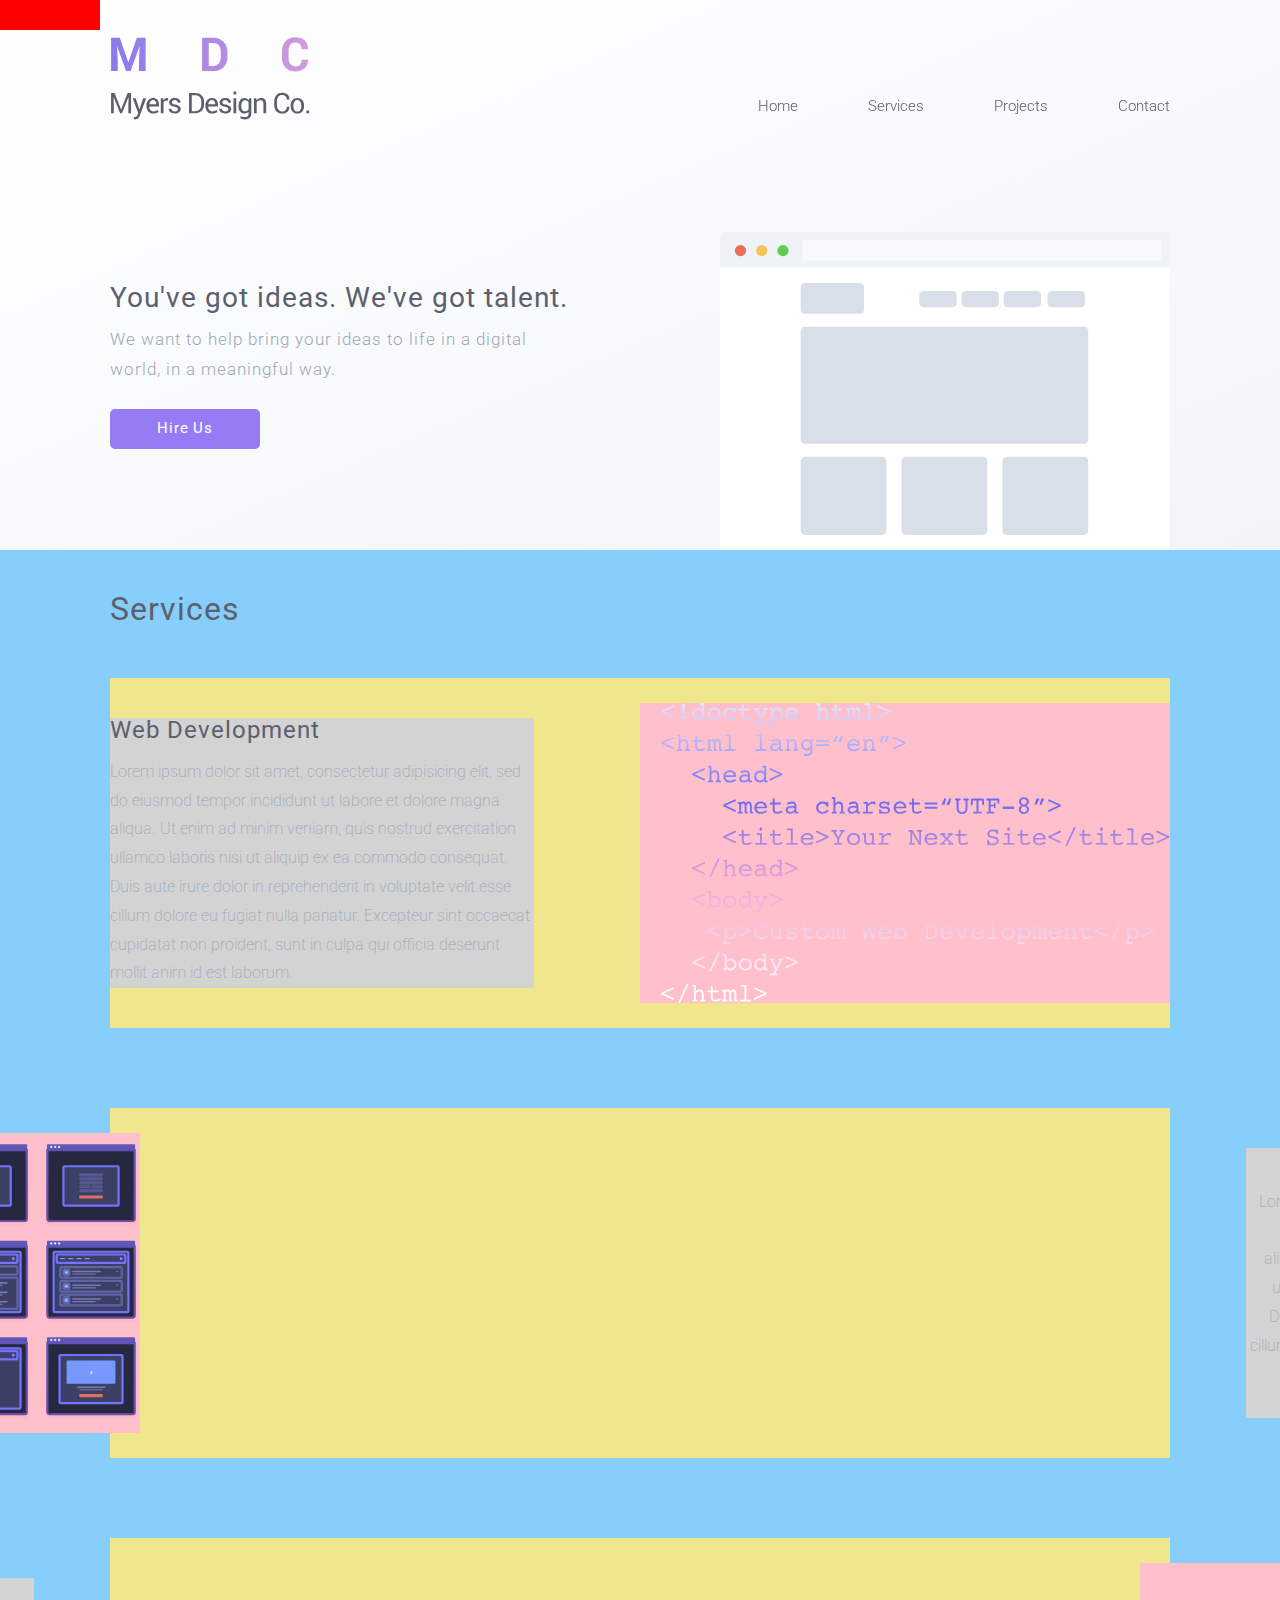
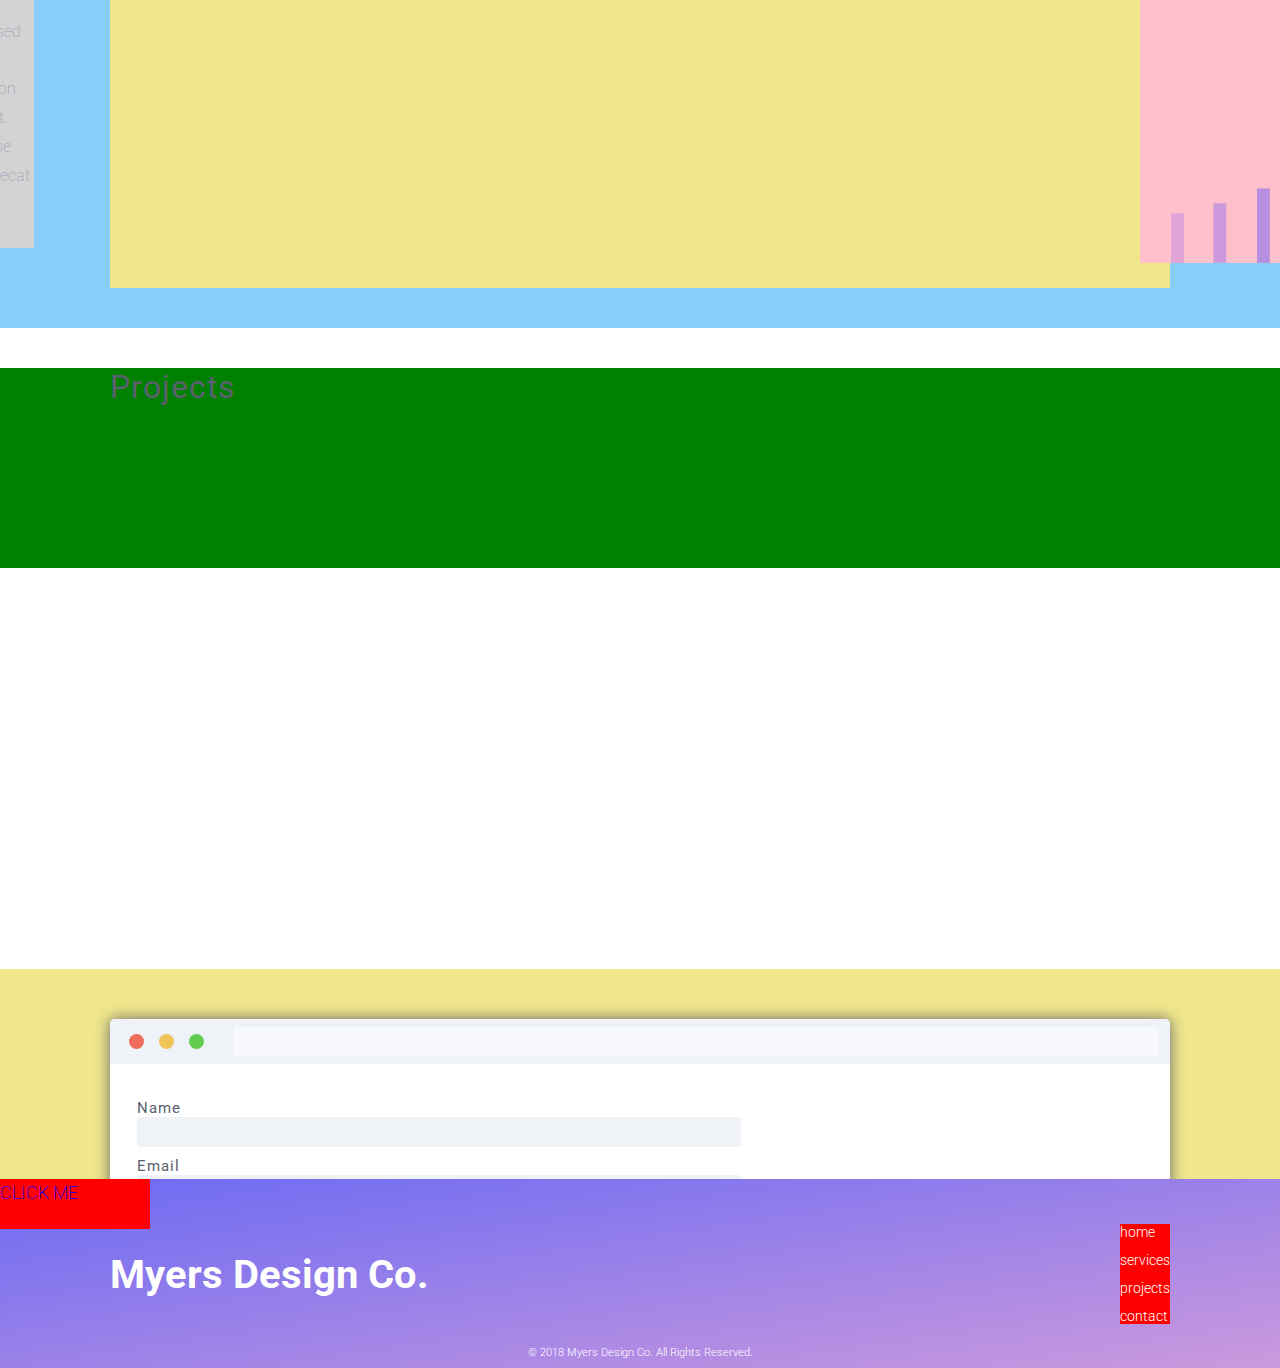
<file: index.html>
<!DOCTYPE html>
<html>
  <head>
    <div class="overlay"></div>
    <title>Your Title Here</title>
    <meta charset="utf-8">
    <meta name="viewport" content="width=device-width, initial-scale=1">
    <link rel="stylesheet" href="assets/css/index.css">
    <link rel="stylesheet" href="https://fonts.googleapis.com/css?family=Roboto:300,400,500,700">
    <link rel="icon" type="image/png" href="http://placehold.it/16x16">
    <meta http-equiv="cache-control" content="max-age=0">
    <meta http-equiv="cache-control" content="no-cache">
    <meta http-equiv="expires" content="0">
    <meta http-equiv="expires" content="Tue, 01 Jan 1980 1:00:00 GMT">
    <meta http-equiv="pragma" content="no-cache">
  </head>
  <body>
    <div class="overlay"></div>
    <div class="top__checker"></div>
    <header class="header">
      <!--add .top__fixed to make it -->
      <div class="header__top">
        <div class="header__top__content">
          <div class="header__logo"></div>
          <ul class="header__nav">
            <li class="header__nav__item"><a href="#">Home</a></li>
            <li class="header__nav__item"><a href="#">Services</a></li>
            <li class="header__nav__item"><a href="#">Projects</a></li>
            <li class="header__nav__item"><a href="#">Contact</a></li>
          </ul>
        </div>
      </div>
      <div class="content">
        <div class="header__bot">
          <div class="header__bot__copy">
            <h2 class="jumbotron__cta">You've got ideas. We've got talent.</h2>
            <h4 class="jumbotron__copy">We want to help bring your ideas to life in a digital world, in a meaningful way.</h4>
            <div class="jumbotron__button">Hire Us</div>
          </div>
          <div class="header__bot__browser__container">
            <div class="header__bot__browser"></div>
          </div>
        </div>
      </div>
    </header>
    <div class="mobile__menu">
      <div id="hamburger"><span class="span1"></span><span class="span2"></span><span class="span3"></span></div>
      <div class="mobile__menu__container">
        <ul class="mobile__nav">
          <li class="mobile__nav__item"><a href="#">Home</a></li>
          <li class="mobile__nav__item"><a href="#">Services</a></li>
          <li class="mobile__nav__item"><a href="#">Projects</a></li>
          <li class="mobile__nav__item"><a href="#">Contact</a></li>
        </ul>
      </div>
    </div>
    <div class="test-button"> </div>
    <div class="services">
      <div class="content">
        <div class="services__container">
          <h2 class="section__header">Services</h2>
          <div class="services__container__item item1">
            <div class="services__container__item__desc1">
              <h3 class="services__title">Web Development</h3>
              <p>Lorem ipsum dolor sit amet, consectetur adipisicing elit, sed do eiusmod tempor incididunt ut labore et dolore magna aliqua. Ut enim ad minim veniam, quis nostrud exercitation ullamco laboris nisi ut aliquip ex ea commodo consequat. Duis aute irure dolor in reprehenderit in voluptate velit esse cillum dolore eu fugiat nulla pariatur. Excepteur sint occaecat cupidatat non proident, sunt in culpa qui officia deserunt mollit anim id est laborum.</p>
            </div>
            <div class="services__container__item__photo1"></div>
          </div>
          <div class="services__container__item item2">
            <div class="services__container__item__photo2"></div>
            <div class="services__container__item__desc2">
              <h3 class="services__title right">Design Services</h3>
              <p>Lorem ipsum dolor sit amet, consectetur adipisicing elit, sed do eiusmod tempor incididunt ut labore et dolore magna aliqua. Ut enim ad minim veniam, quis nostrud exercitation ullamco laboris nisi ut aliquip ex ea commodo consequat. Duis aute irure dolor in reprehenderit in voluptate velit esse cillum dolore eu fugiat nulla pariatur. Excepteur sint occaecat cupidatat non proident, sunt in culpa qui officia deserunt mollit anim id est laborum.</p>
            </div>
          </div>
          <div class="services__container__item item3">
            <div class="services__container__item__desc3">
              <h3 class="services__title">Marketing</h3>
              <p>Lorem ipsum dolor sit amet, consectetur adipisicing elit, sed do eiusmod tempor incididunt ut labore et dolore magna aliqua. Ut enim ad minim veniam, quis nostrud exercitation ullamco laboris nisi ut aliquip ex ea commodo consequat. Duis aute irure dolor in reprehenderit in voluptate velit esse cillum dolore eu fugiat nulla pariatur. Excepteur sint occaecat cupidatat non proident, sunt in culpa qui officia deserunt mollit anim id est laborum.</p>
            </div>
            <div class="services__container__item__photo3"></div>
          </div>
        </div>
      </div>
    </div>
    <div class="projects">
      <div class="content">
        <div class="projects__container">
          <h2 class="section__header">Projects</h2>
        </div>
      </div>
    </div>
    <div class="footer">
      <div class="footer__contact__container">
        <div class="footer__contact__container__browser">
          <div class="footer__contact__container__browser__navbar">
            <div class="footer__contact__container__browser__navbar__dots">
              <div class="footer__contact__container__browser__navbar__dots__dot1"></div>
              <div class="footer__contact__container__browser__navbar__dots__dot2"></div>
              <div class="footer__contact__container__browser__navbar__dots__dot3"></div>
            </div>
            <div class="footer__contact__container__browser__navbar__search"> </div>
          </div>
          <form class="contact__form" action="https://formspree.io/your@email.com" method="POST">
            <div class="contact__form__name" type="text" name="name" label="test">
              <h5 class="form__label">Name</h5>
              <input type="text" name="name">
            </div>    
            <div class="contact__form__email">
              <h5 class="form__label">Email</h5>
              <input type="email" name="_replyto">
            </div> 
            <div class="contact__form__phone">
              <h5 class="form__label">Phone</h5>
              <input type="phone" name="phone">
            </div>   
            <div class="contact__form__message">
              <h5 class="form__label">Message</h5>
              <textarea type="email" name="_replyto"></textarea>
            </div> 
            <button class="contact__form__sendbutton" type="submit" value="Send">
              <p>Send</p>
            </button>
          </form>
        </div>
      </div>
      <div class="footer__spacer"></div>
      <div class="footer__bottom">   
        <div class="footer__container">
          <div class="footer__container__left">
            <h1 class="footer__brand">Myers Design Co.</h1>
          </div>
          <div class="test-button">
            <p>CLICK ME  </p>
          </div>
          <ul class="footer__container__right">
            <li class="footer__nav__item"><a href="#">home</a></li>
            <li class="footer__nav__item"><a href="#">services</a></li>
            <li class="footer__nav__item"><a href="#">projects</a></li>
            <li class="footer__nav__item"><a href="#">contact</a></li>
          </ul>
        </div>
        <div class="footer__copy">
          <p>&copy;	2018 Myers Design Co. All Rights Reserved.</p>
        </div>
        <!--.footer__position__check-->
      </div>
    </div>
  </body>
  <script src="assets/js/app-min.js"></script>
</html>
</file>
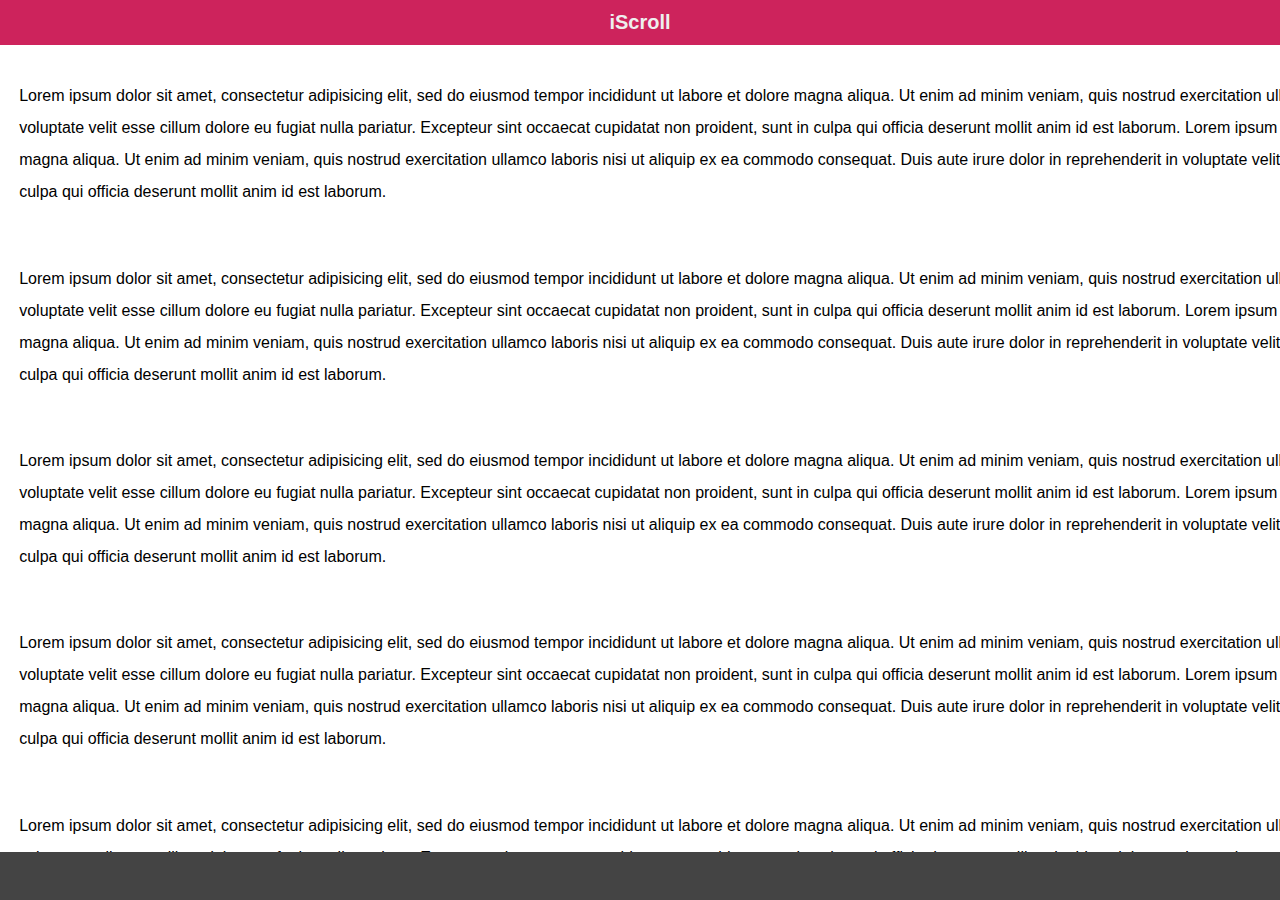
<file: assets/css/bower/iscroll/demos/2d-scroll/index.html>
<!DOCTYPE html>
<html>
<head>
<meta charset="utf-8">
<meta name="viewport" content="width=device-width, initial-scale=1.0, user-scalable=0, minimum-scale=1.0, maximum-scale=1.0">

<title>iScroll demo: 2d scroll</title>

<script type="text/javascript" src="../../build/iscroll.js"></script>

<script type="text/javascript">

var myScroll;

function loaded () {
	myScroll = new IScroll('#wrapper', { scrollX: true, freeScroll: true });
}

document.addEventListener('touchmove', function (e) { e.preventDefault(); }, false);

</script>

<style type="text/css">
* {
	-webkit-box-sizing: border-box;
	-moz-box-sizing: border-box;
	box-sizing: border-box;
}

html {
	-ms-touch-action: none;
}

body,ul,li {
	padding: 0;
	margin: 0;
	border: 0;
}

body {
	font-size: 12px;
	font-family: ubuntu, helvetica, arial;
	overflow: hidden; /* this is important to prevent the whole page to bounce */
}

#header {
	position: absolute;
	z-index: 2;
	top: 0;
	left: 0;
	width: 100%;
	height: 45px;
	line-height: 45px;
	background: #CD235C;
	padding: 0;
	color: #eee;
	font-size: 20px;
	text-align: center;
	font-weight: bold;
}

#footer {
	position: absolute;
	z-index: 2;
	bottom: 0;
	left: 0;
	width: 100%;
	height: 48px;
	background: #444;
	padding: 0;
	border-top: 1px solid #444;
}

#wrapper {
	position: absolute;
	z-index: 1;
	top: 45px;
	bottom: 48px;
	left: 0;
	width: 100%;
	background: #ccc;
	overflow: hidden;
}

#scroller {
	position: absolute;
	z-index: 1;
	-webkit-tap-highlight-color: rgba(0,0,0,0);
	width: 2000px;
	-webkit-transform: translateZ(0);
	-moz-transform: translateZ(0);
	-ms-transform: translateZ(0);
	-o-transform: translateZ(0);
	transform: translateZ(0);
	-webkit-touch-callout: none;
	-webkit-user-select: none;
	-moz-user-select: none;
	-ms-user-select: none;
	user-select: none;
	-webkit-text-size-adjust: none;
	-moz-text-size-adjust: none;
	-ms-text-size-adjust: none;
	-o-text-size-adjust: none;
	text-size-adjust: none;
	background: #fff;
}

p {
	font-size: 16px;
	padding: 1.2em;
	line-height: 200%;
}

</style>
</head>
<body onload="loaded()">
<div id="header">iScroll</div>

<div id="wrapper">
	<div id="scroller">
		<p>Lorem ipsum dolor sit amet, consectetur adipisicing elit, sed do eiusmod tempor incididunt ut labore et dolore magna aliqua. Ut enim ad minim veniam, quis nostrud exercitation ullamco laboris nisi ut aliquip ex ea commodo consequat. Duis aute irure dolor in reprehenderit in voluptate velit esse cillum dolore eu fugiat nulla pariatur. Excepteur sint occaecat cupidatat non proident, sunt in culpa qui officia deserunt mollit anim id est laborum. Lorem ipsum dolor sit amet, consectetur adipisicing elit, sed do eiusmod tempor incididunt ut labore et dolore magna aliqua. Ut enim ad minim veniam, quis nostrud exercitation ullamco laboris nisi ut aliquip ex ea commodo consequat. Duis aute irure dolor in reprehenderit in voluptate velit esse cillum dolore eu fugiat nulla pariatur. Excepteur sint occaecat cupidatat non proident, sunt in culpa qui officia deserunt mollit anim id est laborum.</p>

		<p>Lorem ipsum dolor sit amet, consectetur adipisicing elit, sed do eiusmod tempor incididunt ut labore et dolore magna aliqua. Ut enim ad minim veniam, quis nostrud exercitation ullamco laboris nisi ut aliquip ex ea commodo consequat. Duis aute irure dolor in reprehenderit in voluptate velit esse cillum dolore eu fugiat nulla pariatur. Excepteur sint occaecat cupidatat non proident, sunt in culpa qui officia deserunt mollit anim id est laborum. Lorem ipsum dolor sit amet, consectetur adipisicing elit, sed do eiusmod tempor incididunt ut labore et dolore magna aliqua. Ut enim ad minim veniam, quis nostrud exercitation ullamco laboris nisi ut aliquip ex ea commodo consequat. Duis aute irure dolor in reprehenderit in voluptate velit esse cillum dolore eu fugiat nulla pariatur. Excepteur sint occaecat cupidatat non proident, sunt in culpa qui officia deserunt mollit anim id est laborum.</p>

		<p>Lorem ipsum dolor sit amet, consectetur adipisicing elit, sed do eiusmod tempor incididunt ut labore et dolore magna aliqua. Ut enim ad minim veniam, quis nostrud exercitation ullamco laboris nisi ut aliquip ex ea commodo consequat. Duis aute irure dolor in reprehenderit in voluptate velit esse cillum dolore eu fugiat nulla pariatur. Excepteur sint occaecat cupidatat non proident, sunt in culpa qui officia deserunt mollit anim id est laborum. Lorem ipsum dolor sit amet, consectetur adipisicing elit, sed do eiusmod tempor incididunt ut labore et dolore magna aliqua. Ut enim ad minim veniam, quis nostrud exercitation ullamco laboris nisi ut aliquip ex ea commodo consequat. Duis aute irure dolor in reprehenderit in voluptate velit esse cillum dolore eu fugiat nulla pariatur. Excepteur sint occaecat cupidatat non proident, sunt in culpa qui officia deserunt mollit anim id est laborum.</p>

		<p>Lorem ipsum dolor sit amet, consectetur adipisicing elit, sed do eiusmod tempor incididunt ut labore et dolore magna aliqua. Ut enim ad minim veniam, quis nostrud exercitation ullamco laboris nisi ut aliquip ex ea commodo consequat. Duis aute irure dolor in reprehenderit in voluptate velit esse cillum dolore eu fugiat nulla pariatur. Excepteur sint occaecat cupidatat non proident, sunt in culpa qui officia deserunt mollit anim id est laborum. Lorem ipsum dolor sit amet, consectetur adipisicing elit, sed do eiusmod tempor incididunt ut labore et dolore magna aliqua. Ut enim ad minim veniam, quis nostrud exercitation ullamco laboris nisi ut aliquip ex ea commodo consequat. Duis aute irure dolor in reprehenderit in voluptate velit esse cillum dolore eu fugiat nulla pariatur. Excepteur sint occaecat cupidatat non proident, sunt in culpa qui officia deserunt mollit anim id est laborum.</p>

		<p>Lorem ipsum dolor sit amet, consectetur adipisicing elit, sed do eiusmod tempor incididunt ut labore et dolore magna aliqua. Ut enim ad minim veniam, quis nostrud exercitation ullamco laboris nisi ut aliquip ex ea commodo consequat. Duis aute irure dolor in reprehenderit in voluptate velit esse cillum dolore eu fugiat nulla pariatur. Excepteur sint occaecat cupidatat non proident, sunt in culpa qui officia deserunt mollit anim id est laborum. Lorem ipsum dolor sit amet, consectetur adipisicing elit, sed do eiusmod tempor incididunt ut labore et dolore magna aliqua. Ut enim ad minim veniam, quis nostrud exercitation ullamco laboris nisi ut aliquip ex ea commodo consequat. Duis aute irure dolor in reprehenderit in voluptate velit esse cillum dolore eu fugiat nulla pariatur. Excepteur sint occaecat cupidatat non proident, sunt in culpa qui officia deserunt mollit anim id est laborum.</p>

		<p>Lorem ipsum dolor sit amet, consectetur adipisicing elit, sed do eiusmod tempor incididunt ut labore et dolore magna aliqua. Ut enim ad minim veniam, quis nostrud exercitation ullamco laboris nisi ut aliquip ex ea commodo consequat. Duis aute irure dolor in reprehenderit in voluptate velit esse cillum dolore eu fugiat nulla pariatur. Excepteur sint occaecat cupidatat non proident, sunt in culpa qui officia deserunt mollit anim id est laborum. Lorem ipsum dolor sit amet, consectetur adipisicing elit, sed do eiusmod tempor incididunt ut labore et dolore magna aliqua. Ut enim ad minim veniam, quis nostrud exercitation ullamco laboris nisi ut aliquip ex ea commodo consequat. Duis aute irure dolor in reprehenderit in voluptate velit esse cillum dolore eu fugiat nulla pariatur. Excepteur sint occaecat cupidatat non proident, sunt in culpa qui officia deserunt mollit anim id est laborum.</p>
	</div>
</div>

<div id="footer"></div>

</body>
</html>
</file>
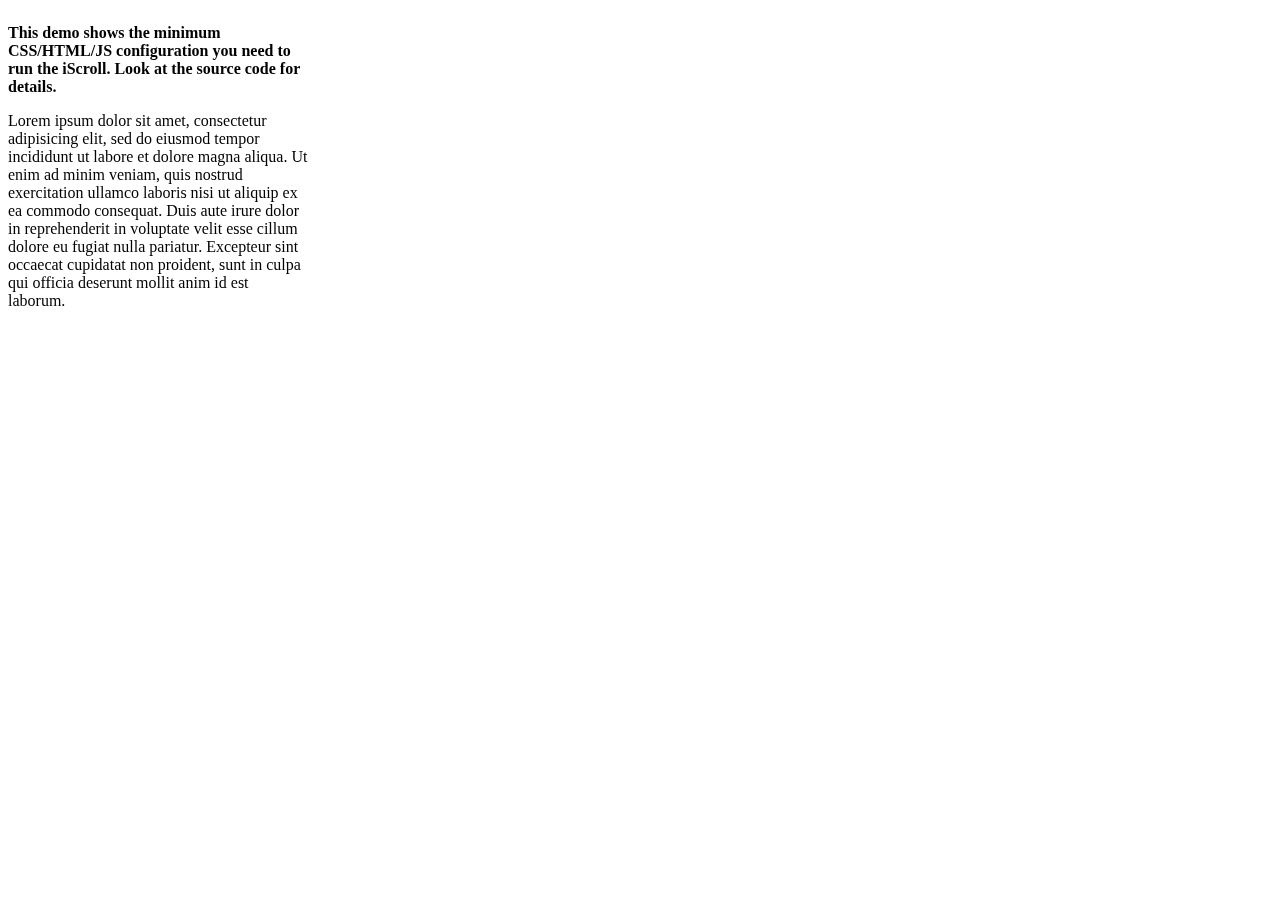
<file: assets/css/bower/iscroll/demos/barebone/index.html>
<!DOCTYPE html>
<html>
<head>
<meta charset="utf-8">
<meta name="viewport" content="width=device-width, initial-scale=1.0, user-scalable=0, minimum-scale=1.0, maximum-scale=1.0">

<title>iScroll demo: barebone</title>

<script type="text/javascript" src="../../build/iscroll.js"></script>

<script type="text/javascript">

var myScroll;

function loaded () {
	myScroll = new IScroll('#wrapper');
}

document.addEventListener('touchmove', function (e) { e.preventDefault(); }, false);

</script>

<style>
body {
	/* On modern browsers, prevent the whole page to bounce */
	overflow: hidden;
}

#wrapper {
	position: relative;
	width: 300px;
	height: 300px;
	overflow: hidden;

	/* Prevent native touch events on Windows */
	-ms-touch-action: none;

	/* Prevent the callout on tap-hold and text selection */
	-webkit-touch-callout: none;
	-webkit-user-select: none;
	-moz-user-select: none;
	-ms-user-select: none;
	user-select: none;

	/* Prevent text resize on orientation change, useful for web-apps */
	-webkit-text-size-adjust: none;
	-moz-text-size-adjust: none;
	-ms-text-size-adjust: none;
	-o-text-size-adjust: none;
	text-size-adjust: none;
}

#scroller {
	position: absolute;

	/* Prevent elements to be highlighted on tap */
	-webkit-tap-highlight-color: rgba(0,0,0,0);

	/* Put the scroller into the HW Compositing layer right from the start */
	-webkit-transform: translateZ(0);
	-moz-transform: translateZ(0);
	-ms-transform: translateZ(0);
	-o-transform: translateZ(0);
	transform: translateZ(0);
}
</style>

</head>
<body onload="loaded()">

<div id="wrapper">
	<div id="scroller">
		<p><strong>This demo shows the minimum CSS/HTML/JS configuration you need to run the iScroll. Look at the source code for details.</strong></p>

		<p>Lorem ipsum dolor sit amet, consectetur adipisicing elit, sed do eiusmod tempor incididunt ut labore et dolore magna aliqua. Ut enim ad minim veniam, quis nostrud exercitation ullamco laboris nisi ut aliquip ex ea commodo consequat. Duis aute irure dolor in reprehenderit in voluptate velit esse cillum dolore eu fugiat nulla pariatur. Excepteur sint occaecat cupidatat non proident, sunt in culpa qui officia deserunt mollit anim id est laborum.</p>

		<p>Sed ut perspiciatis unde omnis iste natus error sit voluptatem accusantium doloremque laudantium, totam rem aperiam, eaque ipsa quae ab illo inventore veritatis et quasi architecto beatae vitae dicta sunt explicabo. Nemo enim ipsam voluptatem quia voluptas sit aspernatur aut odit aut fugit, sed quia consequuntur magni dolores eos qui ratione voluptatem sequi nesciunt. Neque porro quisquam est, qui dolorem ipsum quia dolor sit amet, consectetur, adipisci velit, sed quia non numquam eius modi tempora incidunt ut labore et dolore magnam aliquam quaerat voluptatem. Ut enim ad minima veniam, quis nostrum exercitationem ullam corporis suscipit laboriosam, nisi ut aliquid ex ea commodi consequatur? Quis autem vel eum iure reprehenderit qui in ea voluptate velit esse quam nihil molestiae consequatur, vel illum qui dolorem eum fugiat quo voluptas nulla pariatur?</p>

		<p>At vero eos et accusamus et iusto odio dignissimos ducimus qui blanditiis praesentium voluptatum deleniti atque corrupti quos dolores et quas molestias excepturi sint occaecati cupiditate non provident, similique sunt in culpa qui officia deserunt mollitia animi, id est laborum et dolorum fuga. Et harum quidem rerum facilis est et expedita distinctio. Nam libero tempore, cum soluta nobis est eligendi optio cumque nihil impedit quo minus id quod maxime placeat facere possimus, omnis voluptas assumenda est, omnis dolor repellendus. Temporibus autem quibusdam et aut officiis debitis aut rerum necessitatibus saepe eveniet ut et voluptates repudiandae sint et molestiae non recusandae. Itaque earum rerum hic tenetur a sapiente delectus, ut aut reiciendis voluptatibus maiores alias consequatur aut perferendis doloribus asperiores repellat.</p>
	</div>
</div>

</body>
</html>
</file>
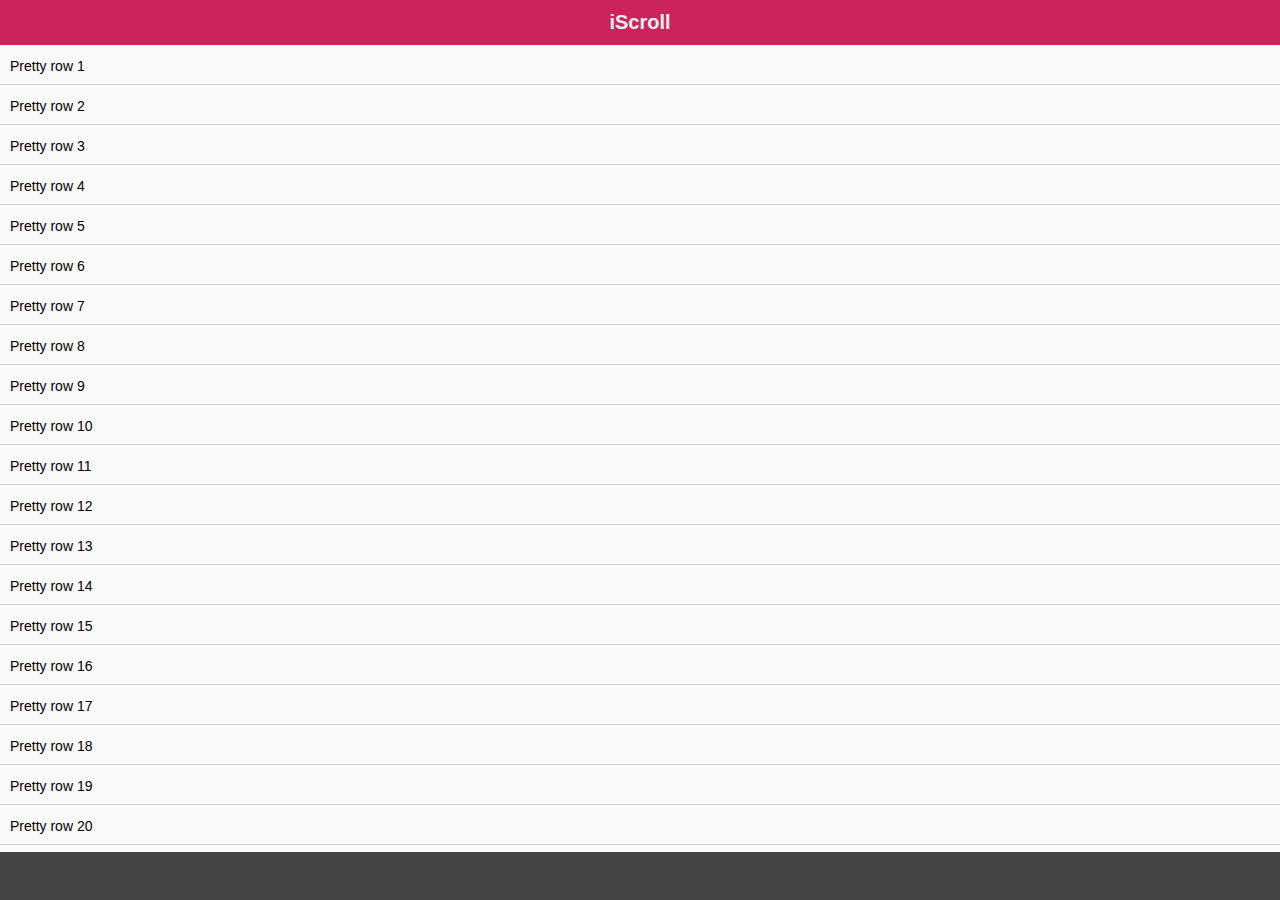
<file: assets/css/bower/iscroll/demos/bounce-easing/index.html>
<!DOCTYPE html>
<html>
<head>
<meta charset="utf-8">
<meta name="viewport" content="width=device-width, initial-scale=1.0, user-scalable=0, minimum-scale=1.0, maximum-scale=1.0">

<title>iScroll demo: bounce easing</title>

<script type="text/javascript" src="../../build/iscroll.js"></script>

<script type="text/javascript">

var myScroll;

function loaded () {
	myScroll = new IScroll('#wrapper', { bounceEasing: 'elastic', bounceTime: 1200 });
}

document.addEventListener('touchmove', function (e) { e.preventDefault(); }, false);

</script>

<style type="text/css">
* {
	-webkit-box-sizing: border-box;
	-moz-box-sizing: border-box;
	box-sizing: border-box;
}

html {
	-ms-touch-action: none;
}

body,ul,li {
	padding: 0;
	margin: 0;
	border: 0;
}

body {
	font-size: 12px;
	font-family: ubuntu, helvetica, arial;
	overflow: hidden; /* this is important to prevent the whole page to bounce */
}

#header {
	position: absolute;
	z-index: 2;
	top: 0;
	left: 0;
	width: 100%;
	height: 45px;
	line-height: 45px;
	background: #CD235C;
	padding: 0;
	color: #eee;
	font-size: 20px;
	text-align: center;
	font-weight: bold;
}

#footer {
	position: absolute;
	z-index: 2;
	bottom: 0;
	left: 0;
	width: 100%;
	height: 48px;
	background: #444;
	padding: 0;
	border-top: 1px solid #444;
}

#wrapper {
	position: absolute;
	z-index: 1;
	top: 45px;
	bottom: 48px;
	left: 0;
	width: 100%;
	background: #ccc;
	overflow: hidden;
}

#scroller {
	position: absolute;
	z-index: 1;
	-webkit-tap-highlight-color: rgba(0,0,0,0);
	width: 100%;
	-webkit-transform: translateZ(0);
	-moz-transform: translateZ(0);
	-ms-transform: translateZ(0);
	-o-transform: translateZ(0);
	transform: translateZ(0);
	-webkit-touch-callout: none;
	-webkit-user-select: none;
	-moz-user-select: none;
	-ms-user-select: none;
	user-select: none;
	-webkit-text-size-adjust: none;
	-moz-text-size-adjust: none;
	-ms-text-size-adjust: none;
	-o-text-size-adjust: none;
	text-size-adjust: none;
}

#scroller ul {
	list-style: none;
	padding: 0;
	margin: 0;
	width: 100%;
	text-align: left;
}

#scroller li {
	padding: 0 10px;
	height: 40px;
	line-height: 40px;
	border-bottom: 1px solid #ccc;
	border-top: 1px solid #fff;
	background-color: #fafafa;
	font-size: 14px;
}

</style>
</head>
<body onload="loaded()">
<div id="header">iScroll</div>

<div id="wrapper">
	<div id="scroller">
		<ul>
			<li>Pretty row 1</li>
			<li>Pretty row 2</li>
			<li>Pretty row 3</li>
			<li>Pretty row 4</li>
			<li>Pretty row 5</li>
			<li>Pretty row 6</li>
			<li>Pretty row 7</li>
			<li>Pretty row 8</li>
			<li>Pretty row 9</li>
			<li>Pretty row 10</li>
			<li>Pretty row 11</li>
			<li>Pretty row 12</li>
			<li>Pretty row 13</li>
			<li>Pretty row 14</li>
			<li>Pretty row 15</li>
			<li>Pretty row 16</li>
			<li>Pretty row 17</li>
			<li>Pretty row 18</li>
			<li>Pretty row 19</li>
			<li>Pretty row 20</li>
			<li>Pretty row 21</li>
			<li>Pretty row 22</li>
			<li>Pretty row 23</li>
			<li>Pretty row 24</li>
			<li>Pretty row 25</li>
			<li>Pretty row 26</li>
			<li>Pretty row 27</li>
			<li>Pretty row 28</li>
			<li>Pretty row 29</li>
			<li>Pretty row 30</li>
			<li>Pretty row 31</li>
			<li>Pretty row 32</li>
			<li>Pretty row 33</li>
			<li>Pretty row 34</li>
			<li>Pretty row 35</li>
			<li>Pretty row 36</li>
			<li>Pretty row 37</li>
			<li>Pretty row 38</li>
			<li>Pretty row 39</li>
			<li>Pretty row 40</li>
			<li>Pretty row 41</li>
			<li>Pretty row 42</li>
			<li>Pretty row 43</li>
			<li>Pretty row 44</li>
			<li>Pretty row 45</li>
			<li>Pretty row 46</li>
			<li>Pretty row 47</li>
			<li>Pretty row 48</li>
			<li>Pretty row 49</li>
			<li>Pretty row 50</li>
		</ul>
	</div>
</div>

<div id="footer"></div>

</body>
</html>
</file>
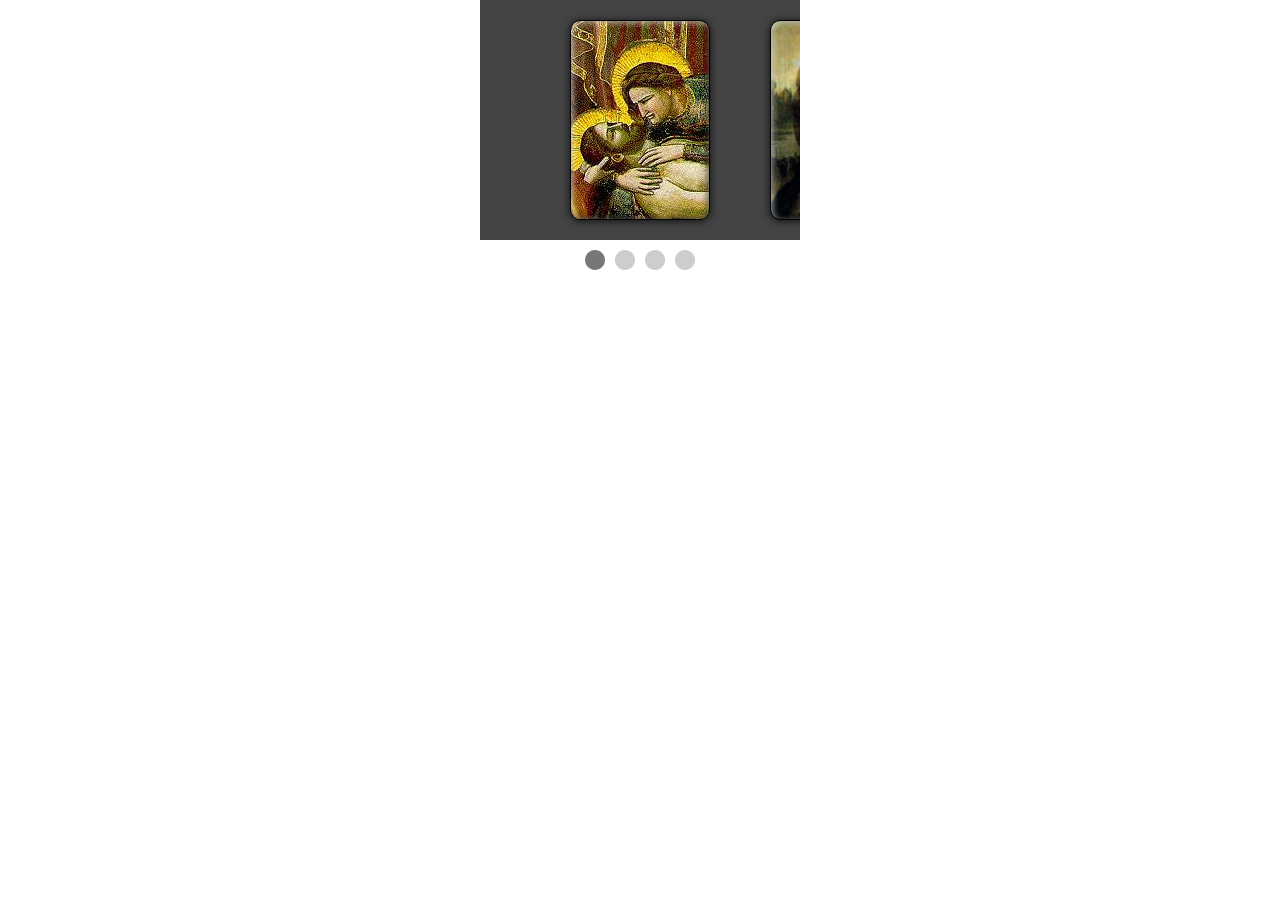
<file: assets/css/bower/iscroll/demos/carousel/index.html>
<!DOCTYPE html>
<html>
<head>
<meta charset="utf-8">
<meta name="viewport" content="width=device-width, initial-scale=1.0, user-scalable=0, minimum-scale=1.0, maximum-scale=1.0">

<title>iScroll demo: carousel</title>

<script type="text/javascript" src="../../build/iscroll.js"></script>

<script type="text/javascript">

var myScroll;

function loaded () {
	myScroll = new IScroll('#wrapper', {
		scrollX: true,
		scrollY: false,
		momentum: false,
		snap: true,
		snapSpeed: 400,
		keyBindings: true,
		indicators: {
			el: document.getElementById('indicator'),
			resize: false
		}
	});
}

document.addEventListener('touchmove', function (e) { e.preventDefault(); }, false);
</script>

<style type="text/css">
* {
	-webkit-box-sizing: border-box;
	-moz-box-sizing: border-box;
	box-sizing: border-box;
}

html {
	-ms-touch-action: none;
}

body, ul, li {
	padding: 0;
	margin: 0;
	border: 0;
}

body {
	font-size: 12px;
	font-family: ubuntu, helvetica, arial;
	overflow: hidden; /* this is important to prevent the whole page to bounce */
}

#viewport {
	position: relative;
	width: 320px;
	height: 240px;
	margin: 0 auto;
	background: #444;
	overflow: hidden;
}

#wrapper {
	width: 200px;
	height: 240px;
	margin: 0 auto;
}

#scroller {
	position: absolute;
	z-index: 1;
	-webkit-tap-highlight-color: rgba(0,0,0,0);
	width: 800px;
	height: 240px;
	-webkit-transform: translateZ(0);
	-moz-transform: translateZ(0);
	-ms-transform: translateZ(0);
	-o-transform: translateZ(0);
	transform: translateZ(0);
	-webkit-touch-callout: none;
	-webkit-user-select: none;
	-moz-user-select: none;
	-ms-user-select: none;
	user-select: none;
	-webkit-text-size-adjust: none;
	-moz-text-size-adjust: none;
	-ms-text-size-adjust: none;
	-o-text-size-adjust: none;
	text-size-adjust: none;
	background-color: #444;
}

.slide {
	width: 200px;
	height: 240px;
	float: left;
}

.painting {
	width: 140px;
	height: 200px;
	border-radius: 10px;
	margin: 20px auto;
	border: 1px solid #000;
	box-shadow:
		inset 2px 2px 6px rgba(255,255,255,0.6),
		inset -2px -2px 6px rgba(0,0,0,0.6),
		0 1px 8px rgba(0,0,0,0.8);
}

.giotto {
	background: url(giotto.jpg);
}

.leonardo {
	background: url(leonardo.jpg);
}

.gaugin {
	background: url(gaugin.jpg);
}

.warhol {
	background: url(warhol.jpg);
}

#indicator {
	position: relative;
	width: 110px;
	height: 20px;
	margin: 10px auto;
	background: url([data-uri]);
}

#dotty {
	position: absolute;
	width: 20px;
	height: 20px;
	border-radius: 10px;
	background: #777;
}

</style>
</head>
<body onload="loaded()">

<div id="viewport">
	<div id="wrapper">
		<div id="scroller">
			<div class="slide">
				<div class="painting giotto"></div>
			</div>
			<div class="slide">
				<div class="painting leonardo"></div>
			</div>
			<div class="slide">
				<div class="painting gaugin"></div>
			</div>
			<div class="slide">
				<div class="painting warhol"></div>
			</div>
		</div>
	</div>
</div>

<div id="indicator">
	<div id="dotty"></div>
</div>

</body>
</html>
</file>
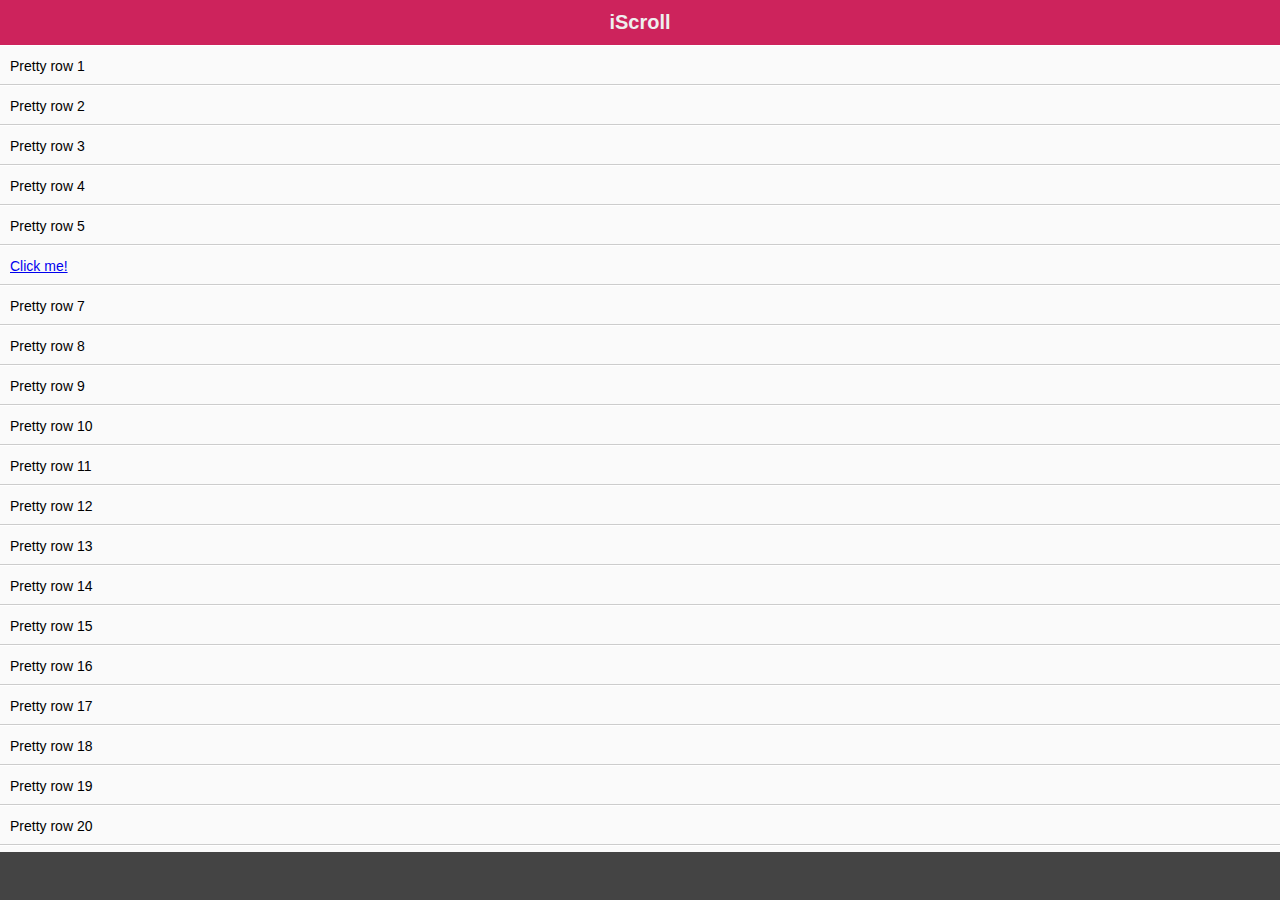
<file: assets/css/bower/iscroll/demos/click/index.html>
<!DOCTYPE html>
<html>
<head>
<meta charset="utf-8">
<meta name="viewport" content="width=device-width, initial-scale=1.0, user-scalable=0, minimum-scale=1.0, maximum-scale=1.0">

<title>iScroll demo: click</title>

<script type="text/javascript" src="../../build/iscroll.js"></script>

<script type="text/javascript">

var myScroll;

function loaded () {
	myScroll = new IScroll('#wrapper', { mouseWheel: true, click: true });
}

document.addEventListener('touchmove', function (e) { e.preventDefault(); }, false);

</script>

<style type="text/css">
* {
	-webkit-box-sizing: border-box;
	-moz-box-sizing: border-box;
	box-sizing: border-box;
}

html {
	-ms-touch-action: none;
}

body,ul,li {
	padding: 0;
	margin: 0;
	border: 0;
}

body {
	font-size: 12px;
	font-family: ubuntu, helvetica, arial;
	overflow: hidden; /* this is important to prevent the whole page to bounce */
}

#header {
	position: absolute;
	z-index: 2;
	top: 0;
	left: 0;
	width: 100%;
	height: 45px;
	line-height: 45px;
	background: #CD235C;
	padding: 0;
	color: #eee;
	font-size: 20px;
	text-align: center;
	font-weight: bold;
}

#footer {
	position: absolute;
	z-index: 2;
	bottom: 0;
	left: 0;
	width: 100%;
	height: 48px;
	background: #444;
	padding: 0;
	border-top: 1px solid #444;
}

#wrapper {
	position: absolute;
	z-index: 1;
	top: 45px;
	bottom: 48px;
	left: 0;
	width: 100%;
	background: #ccc;
	overflow: hidden;
}

#scroller {
	position: absolute;
	z-index: 1;
	-webkit-tap-highlight-color: rgba(0,0,0,0);
	width: 100%;
	-webkit-transform: translateZ(0);
	-moz-transform: translateZ(0);
	-ms-transform: translateZ(0);
	-o-transform: translateZ(0);
	transform: translateZ(0);
	-webkit-touch-callout: none;
	-webkit-user-select: none;
	-moz-user-select: none;
	-ms-user-select: none;
	user-select: none;
	-webkit-text-size-adjust: none;
	-moz-text-size-adjust: none;
	-ms-text-size-adjust: none;
	-o-text-size-adjust: none;
	text-size-adjust: none;
}

#scroller ul {
	list-style: none;
	padding: 0;
	margin: 0;
	width: 100%;
	text-align: left;
}

#scroller li {
	padding: 0 10px;
	height: 40px;
	line-height: 40px;
	border-bottom: 1px solid #ccc;
	border-top: 1px solid #fff;
	background-color: #fafafa;
	font-size: 14px;
}

</style>
</head>
<body onload="loaded()">
<div id="header">iScroll</div>

<div id="wrapper">
	<div id="scroller">
		<ul>
			<li>Pretty row 1</li>
			<li>Pretty row 2</li>
			<li>Pretty row 3</li>
			<li>Pretty row 4</li>
			<li>Pretty row 5</li>
			<li id="me"><a href="#" onclick="console.log(this.parentNode.style.backgroundColor);this.parentNode.style.backgroundColor=this.parentNode.style.backgroundColor==''?'#a00':'';return false">Click me!</a></li>
			<li>Pretty row 7</li>
			<li>Pretty row 8</li>
			<li>Pretty row 9</li>
			<li>Pretty row 10</li>
			<li>Pretty row 11</li>
			<li>Pretty row 12</li>
			<li>Pretty row 13</li>
			<li>Pretty row 14</li>
			<li>Pretty row 15</li>
			<li>Pretty row 16</li>
			<li>Pretty row 17</li>
			<li>Pretty row 18</li>
			<li>Pretty row 19</li>
			<li>Pretty row 20</li>
			<li>Pretty row 21</li>
			<li>Pretty row 22</li>
			<li>Pretty row 23</li>
			<li>Pretty row 24</li>
			<li>Pretty row 25</li>
			<li>Pretty row 26</li>
			<li>Pretty row 27</li>
			<li>Pretty row 28</li>
			<li>Pretty row 29</li>
			<li>Pretty row 30</li>
			<li>Pretty row 31</li>
			<li>Pretty row 32</li>
			<li>Pretty row 33</li>
			<li>Pretty row 34</li>
			<li>Pretty row 35</li>
			<li>Pretty row 36</li>
			<li>Pretty row 37</li>
			<li>Pretty row 38</li>
			<li>Pretty row 39</li>
			<li>Pretty row 40</li>
			<li>Pretty row 41</li>
			<li>Pretty row 42</li>
			<li>Pretty row 43</li>
			<li>Pretty row 44</li>
			<li>Pretty row 45</li>
			<li>Pretty row 46</li>
			<li>Pretty row 47</li>
			<li>Pretty row 48</li>
			<li>Pretty row 49</li>
			<li>Pretty row 50</li>
		</ul>
	</div>
</div>

<div id="footer"></div>

</body>
</html>
</file>
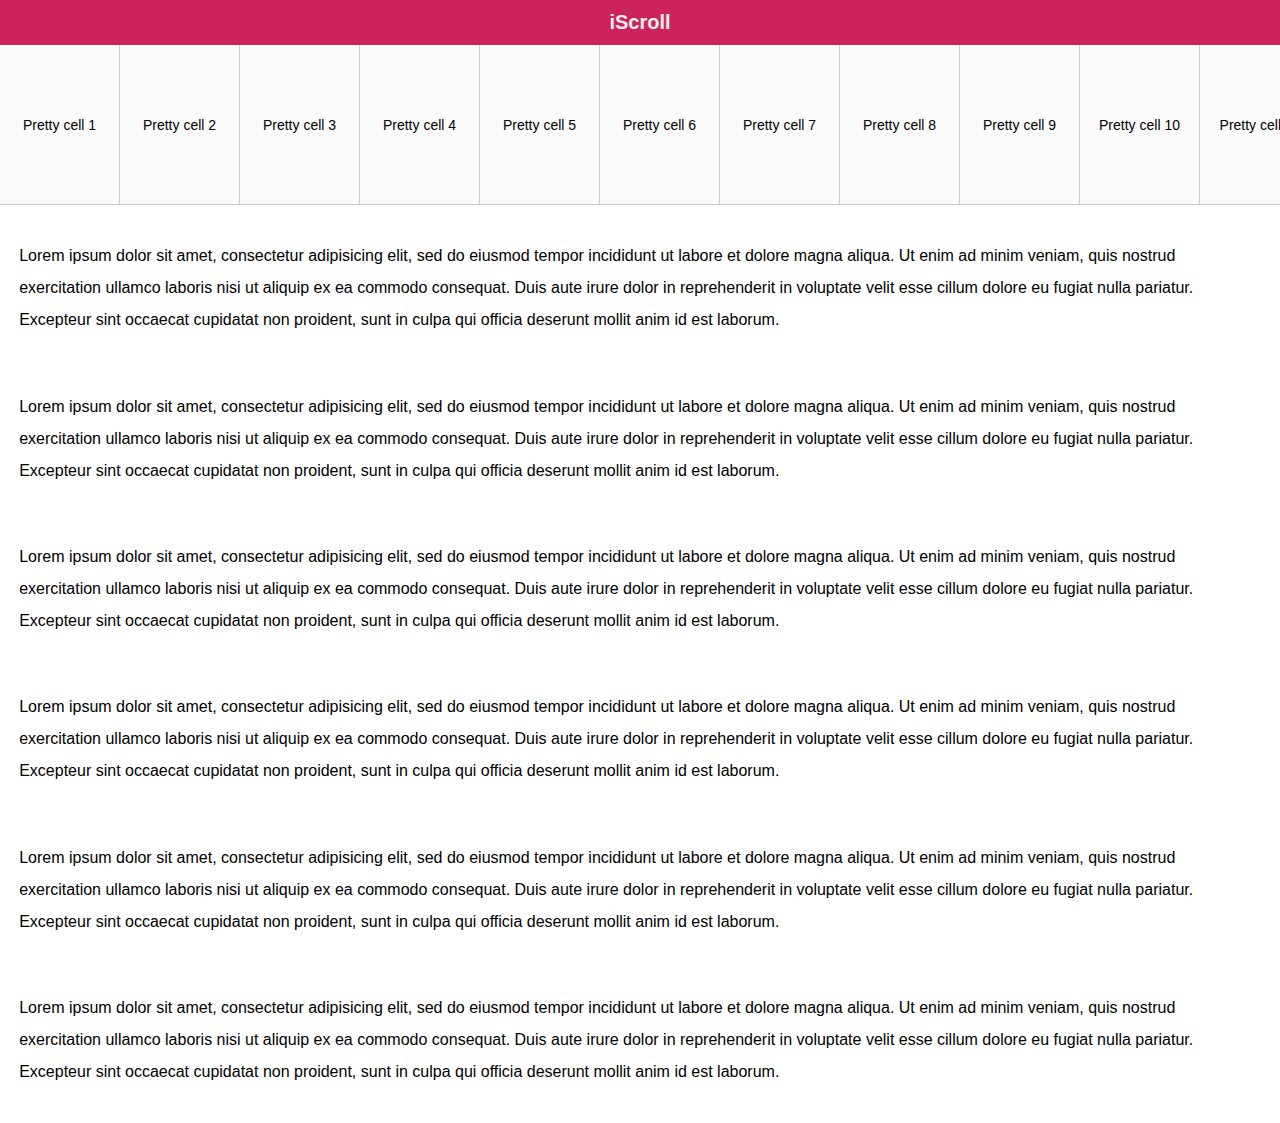
<file: assets/css/bower/iscroll/demos/event-passthrough/index.html>
<!DOCTYPE html>
<html>
<head>
<meta charset="utf-8">
<meta name="viewport" content="width=device-width, initial-scale=1.0, user-scalable=0, minimum-scale=1.0, maximum-scale=1.0">

<title>iScroll demo: Event Passthrough</title>

<script type="text/javascript" src="../../build/iscroll.js"></script>

<script type="text/javascript">

var myScroll;

function loaded () {
	myScroll = new IScroll('#wrapper', { eventPassthrough: true, scrollX: true, scrollY: false, preventDefault: false });
}

</script>

<style type="text/css">
* {
	-webkit-box-sizing: border-box;
	-moz-box-sizing: border-box;
	box-sizing: border-box;
}

body,ul,li {
	padding: 0;
	margin: 0;
	border: 0;
}

body {
	font-size: 12px;
	font-family: ubuntu, helvetica, arial;
}

#header {
	width: 100%;
	height: 45px;
	line-height: 45px;
	background: #CD235C;
	padding: 0;
	color: #eee;
	font-size: 20px;
	text-align: center;
	font-weight: bold;
}

#wrapper {
	position: relative;
	z-index: 1;
	height: 160px;
	width: 100%;
	background: #ccc;
	overflow: hidden;
	-ms-touch-action: none;
}

#scroller {
	position: absolute;
	z-index: 1;
	-webkit-tap-highlight-color: rgba(0,0,0,0);
	width: 2400px;
	height: 160px;
	-webkit-transform: translateZ(0);
	-moz-transform: translateZ(0);
	-ms-transform: translateZ(0);
	-o-transform: translateZ(0);
	transform: translateZ(0);
	-webkit-touch-callout: none;
	-webkit-user-select: none;
	-moz-user-select: none;
	-ms-user-select: none;
	user-select: none;
	-webkit-text-size-adjust: none;
	-moz-text-size-adjust: none;
	-ms-text-size-adjust: none;
	-o-text-size-adjust: none;
	text-size-adjust: none;
}

#scroller ul {
	list-style: none;
	width: 100%;
	padding: 0;
	margin: 0;
}

#scroller li {
	width: 120px;
	height: 160px;
	float: left;
	line-height: 160px;
	border-right: 1px solid #ccc;
	border-bottom: 1px solid #ccc;
	background-color: #fafafa;
	font-size: 14px;
	overflow: hidden;
	text-align: center;
}

p {
	font-size: 16px;
	padding: 1.2em;
	line-height: 200%;
}

</style>
</head>
<body onload="loaded()">
<div id="header">iScroll</div>

<div id="wrapper">
	<div id="scroller">
		<ul>
			<li>Pretty cell 1</li>
			<li>Pretty cell 2</li>
			<li>Pretty cell 3</li>
			<li>Pretty cell 4</li>
			<li>Pretty cell 5</li>
			<li>Pretty cell 6</li>
			<li>Pretty cell 7</li>
			<li>Pretty cell 8</li>
			<li>Pretty cell 9</li>
			<li>Pretty cell 10</li>
			<li>Pretty cell 11</li>
			<li>Pretty cell 12</li>
			<li>Pretty cell 13</li>
			<li>Pretty cell 14</li>
			<li>Pretty cell 15</li>
			<li>Pretty cell 16</li>
			<li>Pretty cell 17</li>
			<li>Pretty cell 18</li>
			<li>Pretty cell 19</li>
			<li>Pretty cell 20</li>
		</ul>
	</div>
</div>

<p>Lorem ipsum dolor sit amet, consectetur adipisicing elit, sed do eiusmod tempor incididunt ut labore et dolore magna aliqua. Ut enim ad minim veniam, quis nostrud exercitation ullamco laboris nisi ut aliquip ex ea commodo consequat. Duis aute irure dolor in reprehenderit in voluptate velit esse cillum dolore eu fugiat nulla pariatur. Excepteur sint occaecat cupidatat non proident, sunt in culpa qui officia deserunt mollit anim id est laborum.</p>

<p>Lorem ipsum dolor sit amet, consectetur adipisicing elit, sed do eiusmod tempor incididunt ut labore et dolore magna aliqua. Ut enim ad minim veniam, quis nostrud exercitation ullamco laboris nisi ut aliquip ex ea commodo consequat. Duis aute irure dolor in reprehenderit in voluptate velit esse cillum dolore eu fugiat nulla pariatur. Excepteur sint occaecat cupidatat non proident, sunt in culpa qui officia deserunt mollit anim id est laborum.</p>

<p>Lorem ipsum dolor sit amet, consectetur adipisicing elit, sed do eiusmod tempor incididunt ut labore et dolore magna aliqua. Ut enim ad minim veniam, quis nostrud exercitation ullamco laboris nisi ut aliquip ex ea commodo consequat. Duis aute irure dolor in reprehenderit in voluptate velit esse cillum dolore eu fugiat nulla pariatur. Excepteur sint occaecat cupidatat non proident, sunt in culpa qui officia deserunt mollit anim id est laborum.</p>

<p>Lorem ipsum dolor sit amet, consectetur adipisicing elit, sed do eiusmod tempor incididunt ut labore et dolore magna aliqua. Ut enim ad minim veniam, quis nostrud exercitation ullamco laboris nisi ut aliquip ex ea commodo consequat. Duis aute irure dolor in reprehenderit in voluptate velit esse cillum dolore eu fugiat nulla pariatur. Excepteur sint occaecat cupidatat non proident, sunt in culpa qui officia deserunt mollit anim id est laborum.</p>

<p>Lorem ipsum dolor sit amet, consectetur adipisicing elit, sed do eiusmod tempor incididunt ut labore et dolore magna aliqua. Ut enim ad minim veniam, quis nostrud exercitation ullamco laboris nisi ut aliquip ex ea commodo consequat. Duis aute irure dolor in reprehenderit in voluptate velit esse cillum dolore eu fugiat nulla pariatur. Excepteur sint occaecat cupidatat non proident, sunt in culpa qui officia deserunt mollit anim id est laborum.</p>

<p>Lorem ipsum dolor sit amet, consectetur adipisicing elit, sed do eiusmod tempor incididunt ut labore et dolore magna aliqua. Ut enim ad minim veniam, quis nostrud exercitation ullamco laboris nisi ut aliquip ex ea commodo consequat. Duis aute irure dolor in reprehenderit in voluptate velit esse cillum dolore eu fugiat nulla pariatur. Excepteur sint occaecat cupidatat non proident, sunt in culpa qui officia deserunt mollit anim id est laborum.</p>

</body>
</html>
</file>
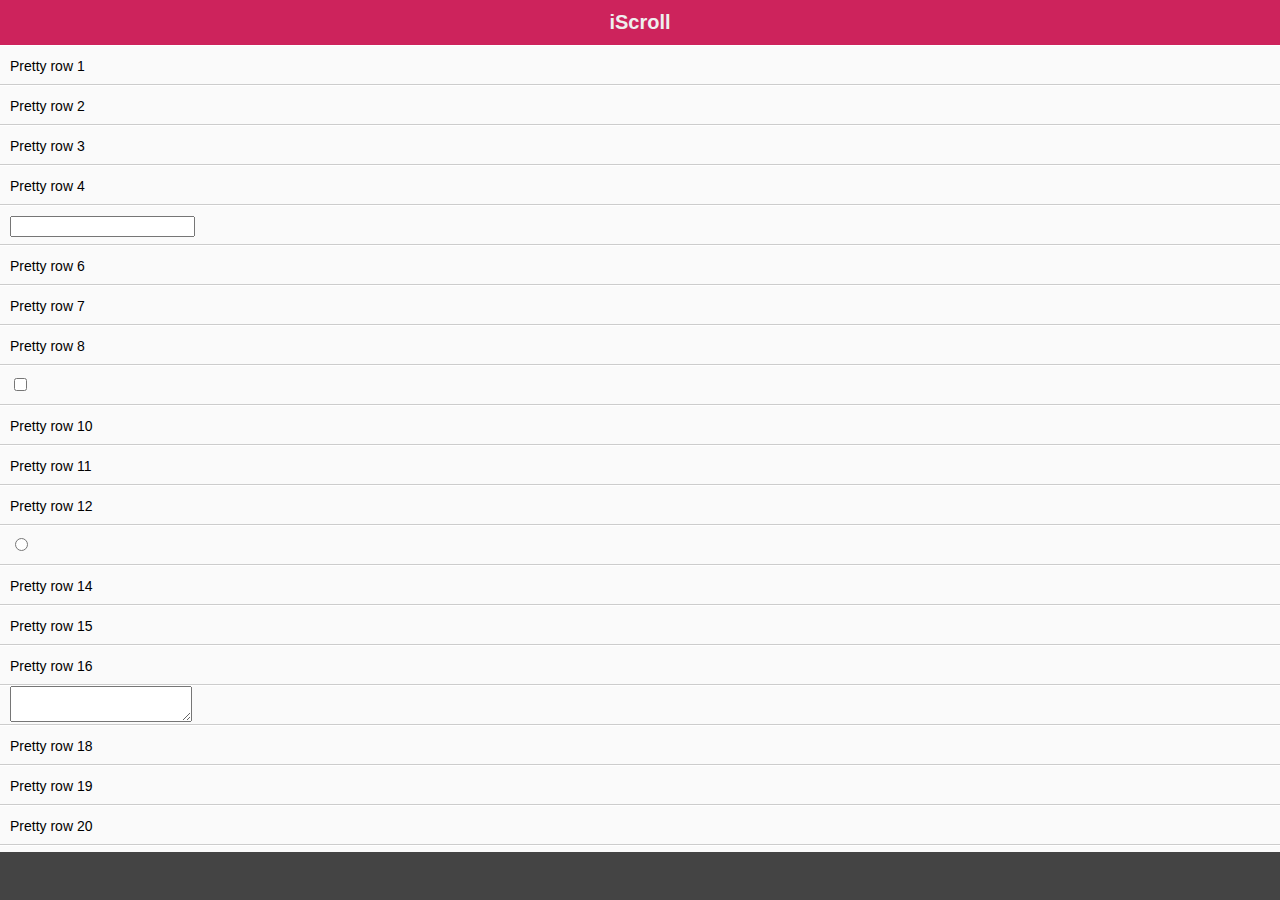
<file: assets/css/bower/iscroll/demos/forms/index.html>
<!DOCTYPE html>
<html>
<head>
<meta charset="utf-8">
<meta name="viewport" content="width=device-width, initial-scale=1.0, user-scalable=0, minimum-scale=1.0, maximum-scale=1.0">

<title>iScroll demo: simple</title>

<script type="text/javascript" src="../../build/iscroll.js"></script>

<script type="text/javascript">

var myScroll;

function loaded () {
	myScroll = new IScroll('#wrapper', { mouseWheel: true });
}

document.addEventListener('touchmove', function (e) { e.preventDefault(); }, false);

</script>

<style type="text/css">
* {
	-webkit-box-sizing: border-box;
	-moz-box-sizing: border-box;
	box-sizing: border-box;
}

html {
	-ms-touch-action: none;
}

body,ul,li {
	padding: 0;
	margin: 0;
	border: 0;
}

body {
	font-size: 12px;
	font-family: ubuntu, helvetica, arial;
	overflow: hidden; /* this is important to prevent the whole page to bounce */
}

#header {
	position: absolute;
	z-index: 2;
	top: 0;
	left: 0;
	width: 100%;
	height: 45px;
	line-height: 45px;
	background: #CD235C;
	padding: 0;
	color: #eee;
	font-size: 20px;
	text-align: center;
	font-weight: bold;
}

#footer {
	position: absolute;
	z-index: 2;
	bottom: 0;
	left: 0;
	width: 100%;
	height: 48px;
	background: #444;
	padding: 0;
	border-top: 1px solid #444;
}

#wrapper {
	position: absolute;
	z-index: 1;
	top: 45px;
	bottom: 48px;
	left: 0;
	width: 100%;
	background: #ccc;
	overflow: hidden;
}

#scroller {
	position: absolute;
	z-index: 1;
	-webkit-tap-highlight-color: rgba(0,0,0,0);
	width: 100%;
	-webkit-transform: translateZ(0);
	-moz-transform: translateZ(0);
	-ms-transform: translateZ(0);
	-o-transform: translateZ(0);
	transform: translateZ(0);
	-webkit-touch-callout: none;
	-webkit-user-select: none;
	-moz-user-select: none;
	-ms-user-select: none;
	user-select: none;
	-webkit-text-size-adjust: none;
	-moz-text-size-adjust: none;
	-ms-text-size-adjust: none;
	-o-text-size-adjust: none;
	text-size-adjust: none;
}

#scroller ul {
	list-style: none;
	padding: 0;
	margin: 0;
	width: 100%;
	text-align: left;
}

#scroller li {
	padding: 0 10px;
	height: 40px;
	line-height: 40px;
	border-bottom: 1px solid #ccc;
	border-top: 1px solid #fff;
	background-color: #fafafa;
	font-size: 14px;
}

</style>
</head>
<body onload="loaded()">
<div id="header">iScroll</div>

<div id="wrapper">
	<div id="scroller">
		<ul>
			<li>Pretty row 1</li>
			<li>Pretty row 2</li>
			<li>Pretty row 3</li>
			<li>Pretty row 4</li>
			<li><input type="text"></li>
			<li>Pretty row 6</li>
			<li>Pretty row 7</li>
			<li>Pretty row 8</li>
			<li><input type="checkbox"></li>
			<li>Pretty row 10</li>
			<li>Pretty row 11</li>
			<li>Pretty row 12</li>
			<li><input type="radio"></li>
			<li>Pretty row 14</li>
			<li>Pretty row 15</li>
			<li>Pretty row 16</li>
			<li><textarea></textarea></li>
			<li>Pretty row 18</li>
			<li>Pretty row 19</li>
			<li>Pretty row 20</li>
			<li><select><option>option</option></select></li>
			<li>Pretty row 22</li>
			<li>Pretty row 23</li>
			<li>Pretty row 24</li>
			<li>Pretty row 25</li>
			<li>Pretty row 26</li>
			<li>Pretty row 27</li>
			<li>Pretty row 28</li>
			<li>Pretty row 29</li>
			<li>Pretty row 30</li>
			<li>Pretty row 31</li>
			<li>Pretty row 32</li>
			<li>Pretty row 33</li>
			<li>Pretty row 34</li>
			<li>Pretty row 35</li>
			<li>Pretty row 36</li>
			<li>Pretty row 37</li>
			<li>Pretty row 38</li>
			<li>Pretty row 39</li>
			<li>Pretty row 40</li>
			<li>Pretty row 41</li>
			<li>Pretty row 42</li>
			<li>Pretty row 43</li>
			<li>Pretty row 44</li>
			<li>Pretty row 45</li>
			<li>Pretty row 46</li>
			<li>Pretty row 47</li>
			<li>Pretty row 48</li>
			<li>Pretty row 49</li>
			<li>Pretty row 50</li>
		</ul>
	</div>
</div>

<div id="footer"></div>

</body>
</html>
</file>
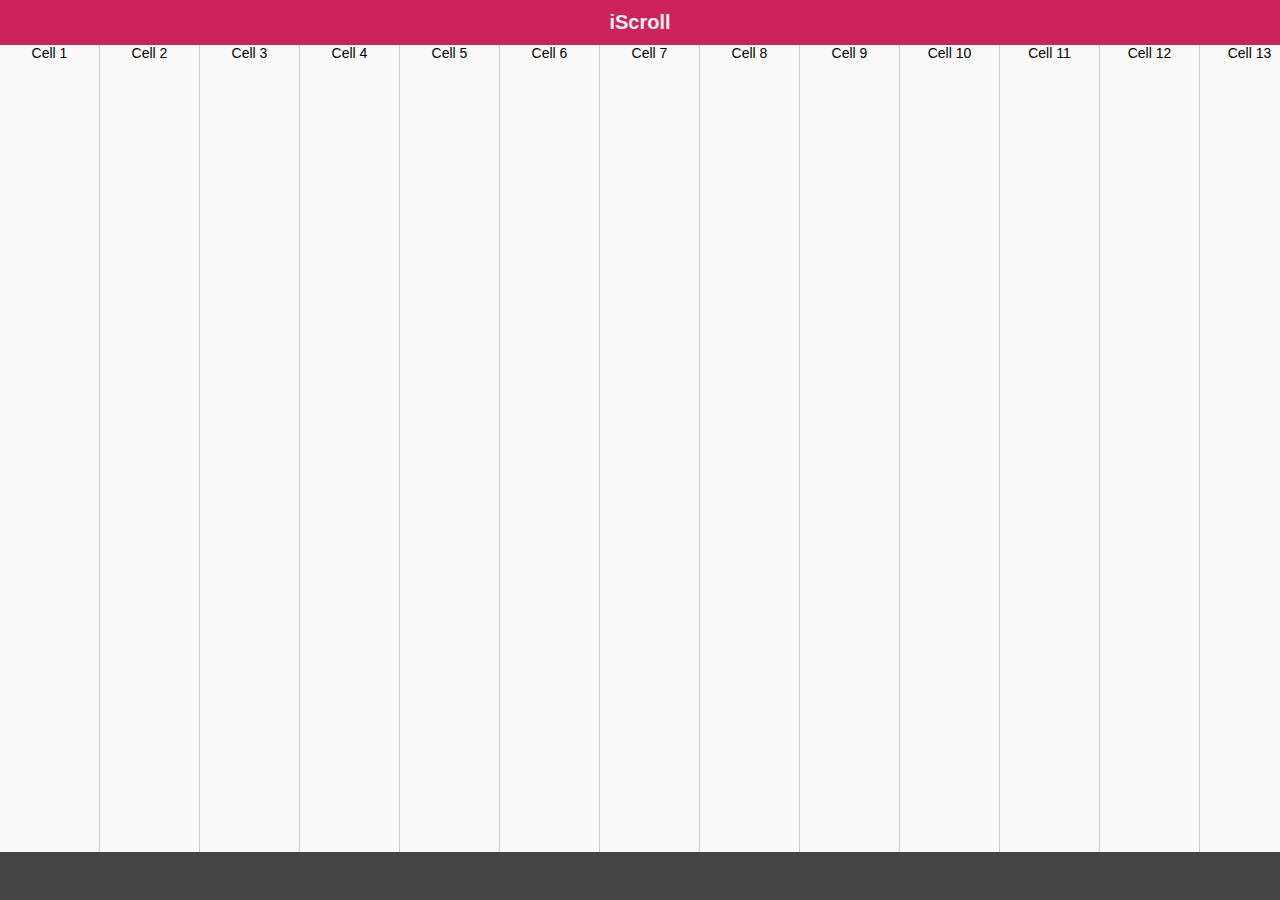
<file: assets/css/bower/iscroll/demos/horizontal/index.html>
<!DOCTYPE html>
<html>
<head>
<meta charset="utf-8">
<meta name="viewport" content="width=device-width, initial-scale=1.0, user-scalable=0, minimum-scale=1.0, maximum-scale=1.0">

<title>iScroll demo: horizontal scrolling</title>

<script type="text/javascript" src="../../build/iscroll.js"></script>

<script type="text/javascript">

var myScroll;

function loaded () {
	myScroll = new IScroll('#wrapper', { scrollX: true, scrollY: false, mouseWheel: true });
}

document.addEventListener('touchmove', function (e) { e.preventDefault(); }, false);

</script>

<style type="text/css">
* {
	-webkit-box-sizing: border-box;
	-moz-box-sizing: border-box;
	box-sizing: border-box;
}

html {
	-ms-touch-action: none;
}

body,ul,li {
	padding: 0;
	margin: 0;
	border: 0;
}

body {
	font-size: 12px;
	font-family: ubuntu, helvetica, arial;
	overflow: hidden; /* this is important to prevent the whole page to bounce */
}

#header {
	position: absolute;
	z-index: 2;
	top: 0;
	left: 0;
	width: 100%;
	height: 45px;
	line-height: 45px;
	background: #CD235C;
	padding: 0;
	color: #eee;
	font-size: 20px;
	text-align: center;
	font-weight: bold;
}

#footer {
	position: absolute;
	z-index: 2;
	bottom: 0;
	left: 0;
	width: 100%;
	height: 48px;
	background: #444;
	padding: 0;
	border-top: 1px solid #444;
}

#wrapper {
	position: absolute;
	z-index: 1;
	top: 45px;
	bottom: 48px;
	left: 0;
	width: 100%;
	background: #ccc;
	overflow: hidden;
}

#scroller {
	position: absolute;
	z-index: 1;
	-webkit-tap-highlight-color: rgba(0,0,0,0);
	width: 5000px;
	height: 100%;
	background-color: #a00;
	-webkit-transform: translateZ(0);
	-moz-transform: translateZ(0);
	-ms-transform: translateZ(0);
	-o-transform: translateZ(0);
	transform: translateZ(0);
	-webkit-touch-callout: none;
	-webkit-user-select: none;
	-moz-user-select: none;
	-ms-user-select: none;
	user-select: none;
	-webkit-text-size-adjust: none;
	-moz-text-size-adjust: none;
	-ms-text-size-adjust: none;
	-o-text-size-adjust: none;
	text-size-adjust: none;
}

#scroller ul {
	list-style: none;
	padding: 0;
	margin: 0;
	width: 100%;
	height: 100%;
	text-align: center;
}

#scroller li {
	display: block;
	float: left;
	width: 100px;
	height: 100%;
	border-right: 1px solid #ccc;
	background-color: #fafafa;
	font-size: 14px;
}

</style>
</head>
<body onload="loaded()">
<div id="header">iScroll</div>

<div id="wrapper">
	<div id="scroller">
		<ul>
			<li>Cell 1</li>
			<li>Cell 2</li>
			<li>Cell 3</li>
			<li>Cell 4</li>
			<li>Cell 5</li>
			<li>Cell 6</li>
			<li>Cell 7</li>
			<li>Cell 8</li>
			<li>Cell 9</li>
			<li>Cell 10</li>
			<li>Cell 11</li>
			<li>Cell 12</li>
			<li>Cell 13</li>
			<li>Cell 14</li>
			<li>Cell 15</li>
			<li>Cell 16</li>
			<li>Cell 17</li>
			<li>Cell 18</li>
			<li>Cell 19</li>
			<li>Cell 20</li>
			<li>Cell 21</li>
			<li>Cell 22</li>
			<li>Cell 23</li>
			<li>Cell 24</li>
			<li>Cell 25</li>
			<li>Cell 26</li>
			<li>Cell 27</li>
			<li>Cell 28</li>
			<li>Cell 29</li>
			<li>Cell 30</li>
			<li>Cell 31</li>
			<li>Cell 32</li>
			<li>Cell 33</li>
			<li>Cell 34</li>
			<li>Cell 35</li>
			<li>Cell 36</li>
			<li>Cell 37</li>
			<li>Cell 38</li>
			<li>Cell 39</li>
			<li>Cell 40</li>
			<li>Cell 41</li>
			<li>Cell 42</li>
			<li>Cell 43</li>
			<li>Cell 44</li>
			<li>Cell 45</li>
			<li>Cell 46</li>
			<li>Cell 47</li>
			<li>Cell 48</li>
			<li>Cell 49</li>
			<li>Cell 50</li>
		</ul>
	</div>
</div>

<div id="footer"></div>

</body>
</html>
</file>
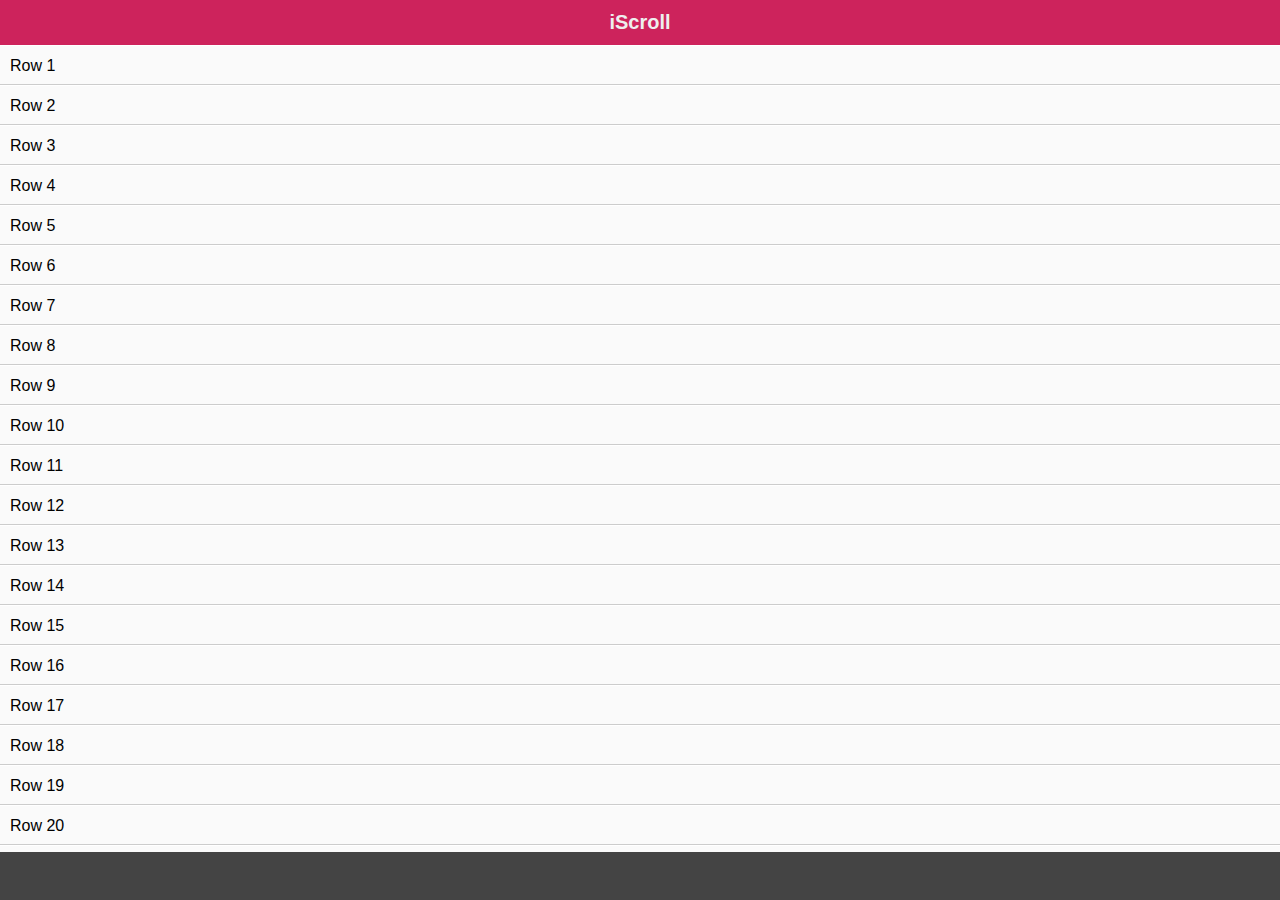
<file: assets/css/bower/iscroll/demos/infinite/index.html>
<!DOCTYPE html>
<html>
<head>
<meta charset="utf-8">
<meta name="viewport" content="width=device-width, initial-scale=1.0, user-scalable=0, minimum-scale=1.0, maximum-scale=1.0">

<title>iScroll demo: infinite scrolling</title>

<script type="text/javascript" src="../../build/iscroll-infinite.js"></script>

<script type="text/javascript">
/******************************************************************************
 *
 * For the sake of keeping the script dependecy free I'm including a custom
 * AJAX function. You should probably use a third party plugin
 *
 */
function ajax (url, parms) {
	parms = parms || {};
	var req = new XMLHttpRequest(),
		post = parms.post || null,
		callback = parms.callback || null,
		timeout = parms.timeout || null;

	req.onreadystatechange = function () {
		if ( req.readyState != 4 ) return;

		// Error
		if ( req.status != 200 && req.status != 304 ) {
			if ( callback ) callback(false);
			return;
		}

		if ( callback ) callback(req.responseText);
	};

	if ( post ) {
		req.open('POST', url, true);
		req.setRequestHeader('Content-type', 'application/x-www-form-urlencoded');
	} else {
		req.open('GET', url, true);
	}

	req.setRequestHeader('X-Requested-With', 'XMLHttpRequest');

	req.send(post);

	if ( timeout ) {
		setTimeout(function () {
			req.onreadystatechange = function () {};
			req.abort();
			if ( callback ) callback(false);
		}, timeout);
	}
}
/*
 *****************************************************************************/

var myScroll;

function loaded () {
	myScroll = new IScroll('#wrapper', {
		mouseWheel: true,
		infiniteElements: '#scroller .row',
		//infiniteLimit: 2000,
		dataset: requestData,
		dataFiller: updateContent,
		cacheSize: 1000
	});
}

function requestData (start, count) {
	ajax('dataset.php?start=' + +start + '&count=' + +count, {
		callback: function (data) {
			data = JSON.parse(data);
			myScroll.updateCache(start, data);
		}
	});
}

function updateContent (el, data) {
	el.innerHTML = data;
}

document.addEventListener('touchmove', function (e) { e.preventDefault(); }, false);

</script>

<style type="text/css">
* {
	-webkit-box-sizing: border-box;
	-moz-box-sizing: border-box;
	box-sizing: border-box;
}

html {
	-ms-touch-action: none;
}

body,ul,li {
	padding: 0;
	margin: 0;
	border: 0;
}

body {
	font-size: 12px;
	font-family: ubuntu, helvetica, arial;
	overflow: hidden; /* this is important to prevent the whole page to bounce */
}

#header {
	position: absolute;
	z-index: 2;
	top: 0;
	left: 0;
	width: 100%;
	height: 45px;
	line-height: 45px;
	background: #CD235C;
	padding: 0;
	color: #eee;
	font-size: 20px;
	text-align: center;
	font-weight: bold;
}

#footer {
	position: absolute;
	z-index: 2;
	bottom: 0;
	left: 0;
	width: 100%;
	height: 48px;
	background: #444;
	padding: 0;
	border-top: 1px solid #444;
}

#wrapper {
	position: absolute;
	z-index: 1;
	top: 45px;
	bottom: 48px;
	left: 0;
	width: 100%;
	background: #ccc;
	overflow: hidden;
}

#scroller {
	position: absolute;
	z-index: 1;
	-webkit-tap-highlight-color: rgba(0,0,0,0);
	width: 100%;
	-webkit-transform: translateZ(0);
	-moz-transform: translateZ(0);
	-ms-transform: translateZ(0);
	-o-transform: translateZ(0);
	transform: translateZ(0);
	-webkit-touch-callout: none;
	-webkit-user-select: none;
	-moz-user-select: none;
	-ms-user-select: none;
	user-select: none;
	-webkit-text-size-adjust: none;
	-moz-text-size-adjust: none;
	-ms-text-size-adjust: none;
	-o-text-size-adjust: none;
	text-size-adjust: none;
}

#scroller ul {
	list-style: none;
	padding: 0;
	margin: 0;
	width: 100%;
	text-align: left;
	position: relative;
}

#scroller li {
	position: absolute;
	width: 100%;
	top: 0;
	left: 0;
	-webkit-transform: translateZ(0);
	-moz-transform: translateZ(0);
	-ms-transform: translateZ(0);
	-o-transform: translateZ(0);
	transform: translateZ(0);
	padding: 0 10px;
	height: 40px;
	line-height: 40px;
	border-bottom: 1px solid #ccc;
	border-top: 1px solid #fff;
	background-color: #fafafa;
	font-size: 16px;
}

</style>
</head>
<body onload="loaded()">
<div id="header">iScroll</div>

<div id="wrapper">
	<div id="scroller">
		<ul>
			<li class="row">Row 1</li>
			<li class="row">Row 2</li>
			<li class="row">Row 3</li>
			<li class="row">Row 4</li>
			<li class="row">Row 5</li>
			<li class="row">Row 6</li>
			<li class="row">Row 7</li>
			<li class="row">Row 8</li>
			<li class="row">Row 9</li>
			<li class="row">Row 10</li>
			<li class="row">Row 11</li>
			<li class="row">Row 12</li>
			<li class="row">Row 13</li>
			<li class="row">Row 14</li>
			<li class="row">Row 15</li>

			<li class="row">Row 16</li>
			<li class="row">Row 17</li>
			<li class="row">Row 18</li>
			<li class="row">Row 19</li>
			<li class="row">Row 20</li>
			<li class="row">Row 21</li>
			<li class="row">Row 22</li>
			<li class="row">Row 23</li>
			<li class="row">Row 24</li>
			<li class="row">Row 25</li>
			<li class="row">Row 26</li>
			<li class="row">Row 27</li>
			<li class="row">Row 28</li>
			<li class="row">Row 29</li>
			<li class="row">Row 30</li>
		</ul>
	</div>
</div>

<div id="footer"></div>

</body>
</html>
</file>
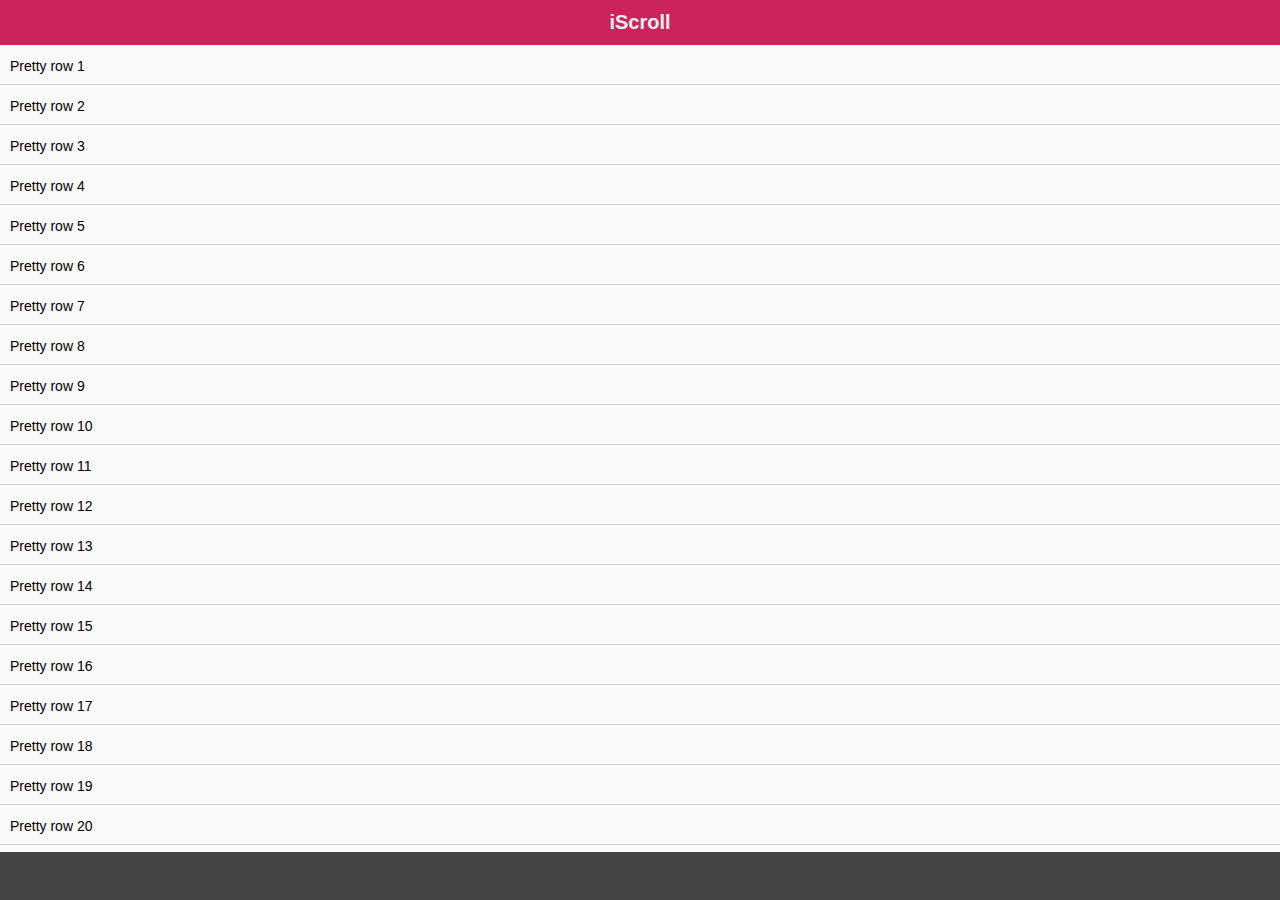
<file: assets/css/bower/iscroll/demos/key-bindings/index.html>
<!DOCTYPE html>
<html>
<head>
<meta charset="utf-8">
<meta name="viewport" content="width=device-width, initial-scale=1.0, user-scalable=0, minimum-scale=1.0, maximum-scale=1.0">

<title>iScroll demo: key bindings</title>

<script type="text/javascript" src="../../build/iscroll.js"></script>

<script type="text/javascript">

var myScroll;

function loaded () {
	myScroll = new IScroll('#wrapper', { keyBindings: true });
}

document.addEventListener('touchmove', function (e) { e.preventDefault(); }, false);

</script>

<style type="text/css">
* {
	-webkit-box-sizing: border-box;
	-moz-box-sizing: border-box;
	box-sizing: border-box;
}

html {
	-ms-touch-action: none;
}

body,ul,li {
	padding: 0;
	margin: 0;
	border: 0;
}

body {
	font-size: 12px;
	font-family: ubuntu, helvetica, arial;
	overflow: hidden; /* this is important to prevent the whole page to bounce */
}

#header {
	position: absolute;
	z-index: 2;
	top: 0;
	left: 0;
	width: 100%;
	height: 45px;
	line-height: 45px;
	background: #CD235C;
	padding: 0;
	color: #eee;
	font-size: 20px;
	text-align: center;
	font-weight: bold;
}

#footer {
	position: absolute;
	z-index: 2;
	bottom: 0;
	left: 0;
	width: 100%;
	height: 48px;
	background: #444;
	padding: 0;
	border-top: 1px solid #444;
}

#wrapper {
	position: absolute;
	z-index: 1;
	top: 45px;
	bottom: 48px;
	left: 0;
	width: 100%;
	background: #ccc;
	overflow: hidden;
}

#scroller {
	position: absolute;
	z-index: 1;
	-webkit-tap-highlight-color: rgba(0,0,0,0);
	width: 100%;
	-webkit-transform: translateZ(0);
	-moz-transform: translateZ(0);
	-ms-transform: translateZ(0);
	-o-transform: translateZ(0);
	transform: translateZ(0);
	-webkit-touch-callout: none;
	-webkit-user-select: none;
	-moz-user-select: none;
	-ms-user-select: none;
	user-select: none;
	-webkit-text-size-adjust: none;
	-moz-text-size-adjust: none;
	-ms-text-size-adjust: none;
	-o-text-size-adjust: none;
	text-size-adjust: none;
}

#scroller ul {
	list-style: none;
	padding: 0;
	margin: 0;
	width: 100%;
	text-align: left;
}

#scroller li {
	padding: 0 10px;
	height: 40px;
	line-height: 40px;
	border-bottom: 1px solid #ccc;
	border-top: 1px solid #fff;
	background-color: #fafafa;
	font-size: 14px;
}

</style>
</head>
<body onload="loaded()">
<div id="header">iScroll</div>

<div id="wrapper">
	<div id="scroller">
		<ul>
			<li>Pretty row 1</li>
			<li>Pretty row 2</li>
			<li>Pretty row 3</li>
			<li>Pretty row 4</li>
			<li>Pretty row 5</li>
			<li>Pretty row 6</li>
			<li>Pretty row 7</li>
			<li>Pretty row 8</li>
			<li>Pretty row 9</li>
			<li>Pretty row 10</li>
			<li>Pretty row 11</li>
			<li>Pretty row 12</li>
			<li>Pretty row 13</li>
			<li>Pretty row 14</li>
			<li>Pretty row 15</li>
			<li>Pretty row 16</li>
			<li>Pretty row 17</li>
			<li>Pretty row 18</li>
			<li>Pretty row 19</li>
			<li>Pretty row 20</li>
			<li>Pretty row 21</li>
			<li>Pretty row 22</li>
			<li>Pretty row 23</li>
			<li>Pretty row 24</li>
			<li>Pretty row 25</li>
			<li>Pretty row 26</li>
			<li>Pretty row 27</li>
			<li>Pretty row 28</li>
			<li>Pretty row 29</li>
			<li>Pretty row 30</li>
			<li>Pretty row 31</li>
			<li>Pretty row 32</li>
			<li>Pretty row 33</li>
			<li>Pretty row 34</li>
			<li>Pretty row 35</li>
			<li>Pretty row 36</li>
			<li>Pretty row 37</li>
			<li>Pretty row 38</li>
			<li>Pretty row 39</li>
			<li>Pretty row 40</li>
			<li>Pretty row 41</li>
			<li>Pretty row 42</li>
			<li>Pretty row 43</li>
			<li>Pretty row 44</li>
			<li>Pretty row 45</li>
			<li>Pretty row 46</li>
			<li>Pretty row 47</li>
			<li>Pretty row 48</li>
			<li>Pretty row 49</li>
			<li>Pretty row 50</li>
		</ul>
	</div>
</div>

<div id="footer"></div>

</body>
</html>
</file>
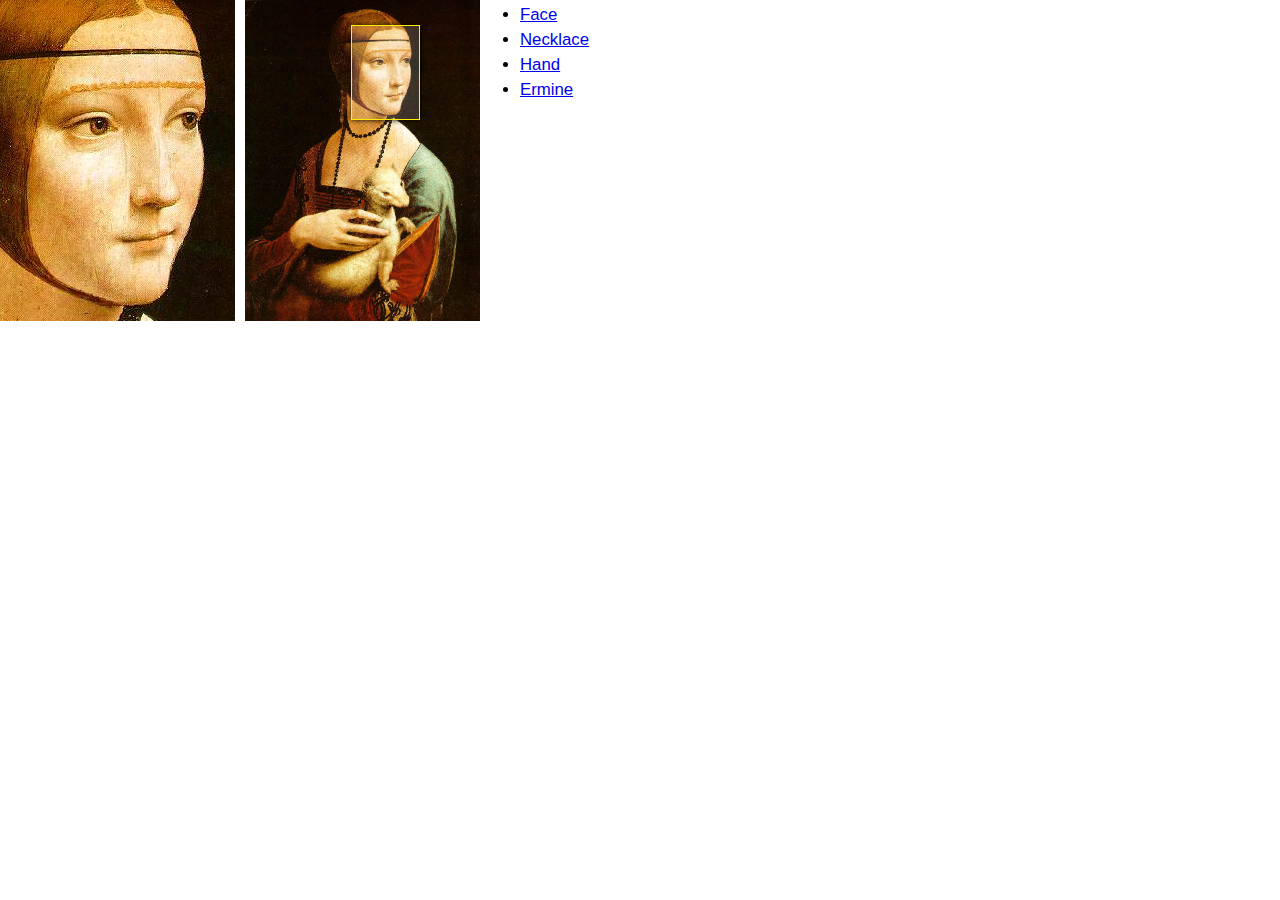
<file: assets/css/bower/iscroll/demos/minimap/index.html>
<!DOCTYPE html>
<html>
<head>
<meta charset="utf-8">
<meta name="viewport" content="width=device-width, initial-scale=1.0, user-scalable=0, minimum-scale=1.0, maximum-scale=1.0">

<title>iScroll demo: minimap</title>

<script type="text/javascript" src="../../build/iscroll.js"></script>

<script type="text/javascript">

var myScroll;

function loaded () {
	myScroll = new IScroll('#wrapper', {
		startX: -359,
		startY: -85,
		scrollY: true,
		scrollX: true,
		freeScroll: true,
		mouseWheel: true,
		indicators: {
			el: document.getElementById('minimap'),
			interactive: true
		}
	});
}

//document.addEventListener('touchmove', function (e) { e.preventDefault(); }, false);

</script>

<style type="text/css">
* {
	-webkit-box-sizing: border-box;
	-moz-box-sizing: border-box;
	box-sizing: border-box;
}

html {
	-ms-touch-action: none;
}

body,ul,li {
	padding: 0;
	margin: 0;
	border: 0;
}

body {
	font-size: 12px;
	font-family: ubuntu, helvetica, arial;
	overflow: hidden; /* this is important to prevent the whole page to bounce */
}

#header {
	position: absolute;
	z-index: 2;
	top: 0;
	left: 0;
	width: 100%;
	height: 45px;
	line-height: 45px;
	background: #CD235C;
	padding: 0;
	color: #eee;
	font-size: 20px;
	text-align: center;
	font-weight: bold;
}

#footer {
	position: absolute;
	z-index: 2;
	bottom: 0;
	left: 0;
	width: 100%;
	height: 48px;
	background: #444;
	padding: 0;
	border-top: 1px solid #444;
}

#wrapper {
	position: absolute;
	z-index: 1;
	width: 235px;
	height: 321px;
	top: 0;
	left: 0;
	background: #555;
	overflow: hidden;
}

#scroller {
	position: absolute;
	z-index: 1;
	width: 797px;
	height: 1087px;
	background: url(ermine.jpg);
	-webkit-tap-highlight-color: rgba(0,0,0,0);
	-webkit-transform: translateZ(0);
	-moz-transform: translateZ(0);
	-ms-transform: translateZ(0);
	-o-transform: translateZ(0);
	transform: translateZ(0);
	-webkit-touch-callout: none;
	-webkit-user-select: none;
	-moz-user-select: none;
	-ms-user-select: none;
	user-select: none;
	-webkit-text-size-adjust: none;
	-moz-text-size-adjust: none;
	-ms-text-size-adjust: none;
	-o-text-size-adjust: none;
	text-size-adjust: none;
}

#minimap {
	position: absolute;
	z-index: 1;
	width: 235px;
	height: 321px;
	background: url(ermine.jpg);
	background-size: 235px 321px;
	top: 0px;
	left: 245px;
}

#minimap-indicator {
	position: absolute;
	z-index: 1;
	border: 1px solid #fe0;
	box-shadow: 0 0 5px #000;
	background: rgba(255,255,255,0.15);
	-webkit-transform: translateZ(0);
	-moz-transform: translateZ(0);
	-ms-transform: translateZ(0);
	-o-transform: translateZ(0);
	transform: translateZ(0);
}

#bookmarks {
	position: absolute;
	left: 520px;
	font-size: 1.4em;
}

#bookmarks li {
	margin: 5px 0;
}

</style>
</head>
<body onload="loaded()">

<div id="wrapper">
	<div id="scroller"></div>
</div>

<div id="minimap">
	<div id="minimap-indicator"></div>
</div>

<ul id="bookmarks">
	<li><a href="javascript:myScroll.scrollTo(-359, -85, 400, IScroll.utils.ease.back)">Face</a></li>
	<li><a href="javascript:myScroll.scrollTo(-288, -342, 400, IScroll.utils.ease.back)">Necklace</a></li>
	<li><a href="javascript:myScroll.scrollTo(-264, -658, 400, IScroll.utils.ease.back)">Hand</a></li>
	<li><a href="javascript:myScroll.scrollTo(-383, -539, 400, IScroll.utils.ease.back)">Ermine</a></li>
</ul>

</body>
</html>
</file>
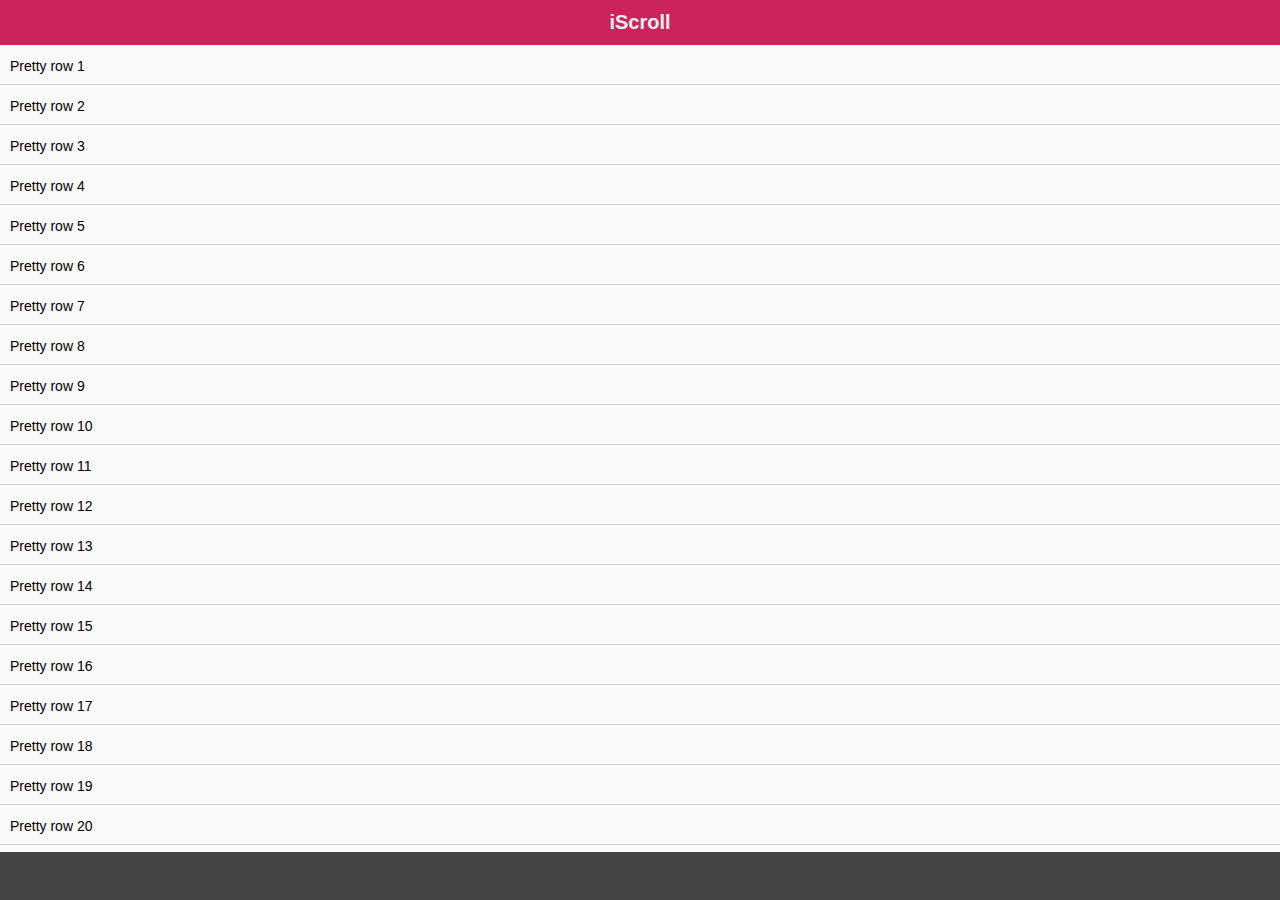
<file: assets/css/bower/iscroll/demos/no-transition/index.html>
<!DOCTYPE html>
<html>
<head>
<meta charset="utf-8">
<meta name="viewport" content="width=device-width, initial-scale=1.0, user-scalable=0, minimum-scale=1.0, maximum-scale=1.0">

<title>iScroll demo: No transition</title>

<script type="text/javascript" src="../../build/iscroll.js"></script>

<script type="text/javascript">

var myScroll;

function loaded () {
	myScroll = new IScroll('#wrapper', { useTransition: false });
}

document.addEventListener('touchmove', function (e) { e.preventDefault(); }, false);

</script>

<style type="text/css">
* {
	-webkit-box-sizing: border-box;
	-moz-box-sizing: border-box;
	box-sizing: border-box;
}

html {
	-ms-touch-action: none;
}

body,ul,li {
	padding: 0;
	margin: 0;
	border: 0;
}

body {
	font-size: 12px;
	font-family: ubuntu, helvetica, arial;
	overflow: hidden; /* this is important to prevent the whole page to bounce */
}

#header {
	position: absolute;
	z-index: 2;
	top: 0;
	left: 0;
	width: 100%;
	height: 45px;
	line-height: 45px;
	background: #CD235C;
	padding: 0;
	color: #eee;
	font-size: 20px;
	text-align: center;
	font-weight: bold;
}

#footer {
	position: absolute;
	z-index: 2;
	bottom: 0;
	left: 0;
	width: 100%;
	height: 48px;
	background: #444;
	padding: 0;
	border-top: 1px solid #444;
}

#wrapper {
	position: absolute;
	z-index: 1;
	top: 45px;
	bottom: 48px;
	left: 0;
	width: 100%;
	background: #ccc;
	overflow: hidden;
	-webkit-touch-callout: none;
	-webkit-user-select: none;
	-moz-user-select: none;
	-ms-user-select: none;
	user-select: none;
	-webkit-text-size-adjust: none;
	-moz-text-size-adjust: none;
	-ms-text-size-adjust: none;
	-o-text-size-adjust: none;
	text-size-adjust: none;
}

#scroller {
	position: absolute;
	z-index: 1;
	-webkit-tap-highlight-color: rgba(0,0,0,0);
	width: 100%;
	-webkit-transform: translateZ(0);
	-moz-transform: translateZ(0);
	-ms-transform: translateZ(0);
	-o-transform: translateZ(0);
	transform: translateZ(0);
}

#scroller ul {
	list-style: none;
	padding: 0;
	margin: 0;
	width: 100%;
	text-align: left;
}

#scroller li {
	padding: 0 10px;
	height: 40px;
	line-height: 40px;
	border-bottom: 1px solid #ccc;
	border-top: 1px solid #fff;
	background-color: #fafafa;
	font-size: 14px;
}

</style>
</head>
<body onload="loaded()">
<div id="header">iScroll</div>

<div id="wrapper">
	<div id="scroller">
		<ul>
			<li>Pretty row 1</li>
			<li>Pretty row 2</li>
			<li>Pretty row 3</li>
			<li>Pretty row 4</li>
			<li>Pretty row 5</li>
			<li>Pretty row 6</li>
			<li>Pretty row 7</li>
			<li>Pretty row 8</li>
			<li>Pretty row 9</li>
			<li>Pretty row 10</li>
			<li>Pretty row 11</li>
			<li>Pretty row 12</li>
			<li>Pretty row 13</li>
			<li>Pretty row 14</li>
			<li>Pretty row 15</li>
			<li>Pretty row 16</li>
			<li>Pretty row 17</li>
			<li>Pretty row 18</li>
			<li>Pretty row 19</li>
			<li>Pretty row 20</li>
			<li>Pretty row 21</li>
			<li>Pretty row 22</li>
			<li>Pretty row 23</li>
			<li>Pretty row 24</li>
			<li>Pretty row 25</li>
			<li>Pretty row 26</li>
			<li>Pretty row 27</li>
			<li>Pretty row 28</li>
			<li>Pretty row 29</li>
			<li>Pretty row 30</li>
			<li>Pretty row 31</li>
			<li>Pretty row 32</li>
			<li>Pretty row 33</li>
			<li>Pretty row 34</li>
			<li>Pretty row 35</li>
			<li>Pretty row 36</li>
			<li>Pretty row 37</li>
			<li>Pretty row 38</li>
			<li>Pretty row 39</li>
			<li>Pretty row 40</li>
			<li>Pretty row 41</li>
			<li>Pretty row 42</li>
			<li>Pretty row 43</li>
			<li>Pretty row 44</li>
			<li>Pretty row 45</li>
			<li>Pretty row 46</li>
			<li>Pretty row 47</li>
			<li>Pretty row 48</li>
			<li>Pretty row 49</li>
			<li>Pretty row 50</li>
		</ul>
	</div>
</div>

<div id="footer"></div>

</body>
</html>
</file>
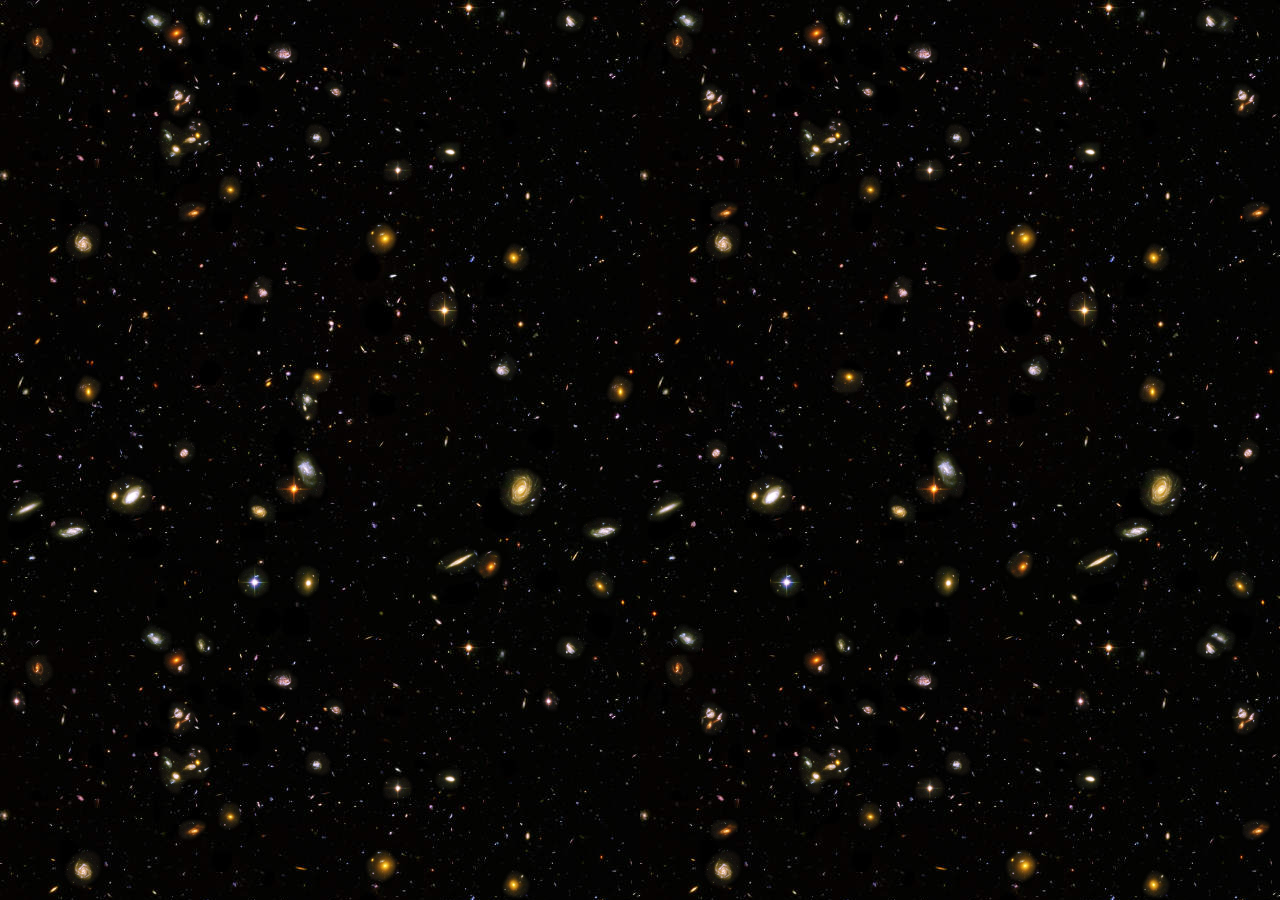
<file: assets/css/bower/iscroll/demos/parallax/index.html>
<!DOCTYPE html>
<html>
<head>
<meta charset="utf-8">
<meta name="viewport" content="width=device-width, initial-scale=1.0, user-scalable=0, minimum-scale=1.0, maximum-scale=1.0">

<title>iScroll demo: starfield</title>

<script type="text/javascript" src="../../build/iscroll.js"></script>

<script type="text/javascript">

var myScroll;

function loaded () {
	myScroll = new IScroll('#wrapper', {
		mouseWheel: true,
		indicators: [{
			el: document.getElementById('starfield1'),
			resize: false,
			ignoreBoundaries: true,
			speedRatioY: 0.4
		}, {
			el: document.getElementById('starfield2'),
			resize: false,
			ignoreBoundaries: true,
			speedRatioY: 0.2
		}]
	});
}

document.addEventListener('touchmove', function (e) { e.preventDefault(); }, false);

</script>

<style type="text/css">
* {
	-webkit-box-sizing: border-box;
	-moz-box-sizing: border-box;
	box-sizing: border-box;
}

html {
	-ms-touch-action: none;
}

body,ul,li {
	padding: 0;
	margin: 0;
	border: 0;
}

body {
	font-size: 12px;
	font-family: ubuntu, helvetica, arial;
	overflow: hidden; /* this is important to prevent the whole page to bounce */
	background: #000;
}

#wrapper {
	position: absolute;
	z-index: 3;
	width: 100%;
	top: 0;
	bottom: 0;
	left: 0;
	overflow: hidden;
}

#scroller {
	position: absolute;
	z-index: 3;
	width: 100%;
	height: 4000px;
	overflow: hidden;
	-webkit-tap-highlight-color: rgba(0,0,0,0);
	-webkit-transform: translateZ(0);
	-moz-transform: translateZ(0);
	-ms-transform: translateZ(0);
	-o-transform: translateZ(0);
	transform: translateZ(0);
	-webkit-touch-callout: none;
	-webkit-user-select: none;
	-moz-user-select: none;
	-ms-user-select: none;
	user-select: none;
	-webkit-text-size-adjust: none;
	-moz-text-size-adjust: none;
	-ms-text-size-adjust: none;
	-o-text-size-adjust: none;
	text-size-adjust: none;
	background: url(galaxies1.png);
}

.starfield {
	position: absolute;
	width: 100%;
	top: 0;
	left: 0;
	bottom: 0;
	overflow: hidden;
}

.starfield div {
	position: absolute;
	width: 100%;
	overflow: hidden;
	-webkit-transform: translateZ(0);
	-moz-transform: translateZ(0);
	-ms-transform: translateZ(0);
	-o-transform: translateZ(0);
	transform: translateZ(0);
}

#starfield1 {
	z-index: 2;
}

#stars1 {
	z-index: 2;
	height: 3000px;
	background: url(galaxies2.png);
}

#starfield2 {
	z-index: 1;
}

#stars2 {
	z-index: 1;
	height: 2000px;
	background: url(stars.jpg);
}

</style>
</head>
<body onload="loaded()">

<div id="wrapper">
	<div id="scroller"></div>
</div>

<div class="starfield" id="starfield1">
	<div id="stars1"></div>
</div>

<div class="starfield" id="starfield2">
	<div id="stars2"></div>
</div>

</body>
</html>
</file>
<file: assets/css/index.css>
@media (min-width: 992px + 1) {
  html {
    font-weight: 300; } }

* {
  -webkit-box-sizing: border-box;
          box-sizing: border-box;
  margin: 0;
  padding: 0; }

body,
html {
  text-rendering: optimizeLegibility;
  height: 100%;
  width: 100%;
  margin: 0;
  padding: 0;
  left: 0;
  top: 0;
  font-size: 16px; }

body {
  -webkit-box-sizing: inherit;
          box-sizing: inherit; }

h1 {
  font-size: 2.5rem; }

h2 {
  font-size: 2rem; }

h3 {
  font-size: 1.375rem; }

h4 {
  font-size: 1.125rem; }

h5 {
  font-size: 1rem; }

h6 {
  font-size: 0.875rem; }

p {
  font-size: 1.125rem;
  font-weight: 200;
  line-height: 1.8rem; }

a {
  text-decoration: none;
  color: inherit; }

body {
  font-family: 'Roboto', Helvetica, 'Helvetica Neue', sans-serif;
  overflow-x: hidden; }

.content {
  margin: 0 auto;
  width: 100%;
  height: 100%;
  max-width: 1090px;
  padding: 0px 15px; }

.section__header {
  font-weight: 400;
  font-size: 32px;
  color: #5B606F;
  letter-spacing: 1px;
  margin-top: 40px;
  margin-bottom: 10px; }
  @media (max-width: 768px) {
    .section__header {
      font-size: 26px; } }
  @media (max-width: 560px) {
    .section__header {
      margin-top: 16px; } }

.overlay {
  z-index: 10;
  display: -webkit-box;
  display: -ms-flexbox;
  display: flex;
  position: absolute;
  width: 100%;
  height: 100%;
  background-color: transparent;
  -webkit-transition: background-color 0.5s ease-in-out;
  transition: background-color 0.5s ease-in-out;
  pointer-events: none; }

.overlay__highlight {
  display: -webkit-box;
  display: -ms-flexbox;
  display: flex;
  -webkit-transition: background-color 0.5s ease-in-out;
  transition: background-color 0.5s ease-in-out;
  background-color: rgba(0, 0, 0, 0.15); }

.header {
  display: -webkit-box;
  display: -ms-flexbox;
  display: flex;
  -webkit-box-orient: vertical;
  -webkit-box-direction: normal;
      -ms-flex-direction: column;
          flex-direction: column;
  -webkit-box-pack: justify;
      -ms-flex-pack: justify;
          justify-content: space-between;
  height: 550px;
  width: 100%;
  background: -webkit-gradient(linear, left top, right bottom, from(#FFFFFF), to(#F1F4F9));
  background: linear-gradient(to bottom right, #FFFFFF, #F1F4F9);
  overflow-y: hidden;
  position: relative; }
  @media (max-width: 768px) {
    .header {
      height: auto; } }
  @media (max-width: 560px) {
    .header {
      display: -webkit-box;
      display: -ms-flexbox;
      display: flex;
      -webkit-box-orient: vertical;
      -webkit-box-direction: normal;
          -ms-flex-direction: column;
              flex-direction: column;
      height: 100vh;
      background-color: lightgrey; } }
  .header .header__top {
    display: -webkit-box;
    display: -ms-flexbox;
    display: flex;
    -webkit-box-pack: center;
        -ms-flex-pack: center;
            justify-content: center;
    width: 100%;
    min-height: 120px;
    -webkit-transition: all .5s ease-in-out;
    transition: all .5s ease-in-out;
    background: transparesnt;
    max-width: 100%;
    z-index: 9999; }
    @media (max-width: 768px) {
      .header .header__top {
        min-height: 100px; } }
    .header .header__top__content {
      display: -webkit-box;
      display: -ms-flexbox;
      display: flex;
      width: 1060px;
      -webkit-box-pack: justify;
          -ms-flex-pack: justify;
              justify-content: space-between; }
      @media (max-width: 768px) {
        .header .header__top__content {
          -webkit-box-align: center;
              -ms-flex-align: center;
                  align-items: center; } }
      .header .header__top__content .header__logo {
        display: -webkit-box;
        display: -ms-flexbox;
        display: flex;
        height: 100%;
        width: 200px;
        -webkit-transition: all .5s ease-in-out;
        transition: all .5s ease-in-out;
        background-image: url("../images/mdc-logo.png");
        background-image: url("../images/mdc-logo.svg");
        background-position: 0% 100%;
        background-repeat: no-repeat;
        background-size: contain; }
        @media (max-width: 768px) {
          .header .header__top__content .header__logo {
            background-position: center;
            margin-left: 15px;
            height: 90px; } }
        @media (max-width: 560px) {
          .header .header__top__content .header__logo {
            background-position: 0% 50%;
            height: 70px; } }
      .header .header__top__content .header__nav {
        -webkit-transition: all .5s ease-in-out;
        transition: all .5s ease-in-out;
        display: -webkit-box;
        display: -ms-flexbox;
        display: flex;
        -webkit-box-align: end;
            -ms-flex-align: end;
                align-items: flex-end;
        -webkit-box-pack: center;
            -ms-flex-pack: center;
                justify-content: center;
        list-style: none;
        height: auto;
        line-height: 20px; }
        @media (max-width: 768px) {
          .header .header__top__content .header__nav {
            display: none; } }
        .header .header__top__content .header__nav .header__nav__item {
          display: inline-block;
          margin-bottom: 4px;
          padding: 0px 35px;
          font-size: 15px;
          color: #5B606F;
          -webkit-transition: all 0.5s ease-in-out;
          transition: all 0.5s ease-in-out;
          font-weight: 300; }
          .header .header__top__content .header__nav .header__nav__item:nth-child(4) {
            padding-right: 0px; }
          .header .header__top__content .header__nav .header__nav__item:hover {
            color: #6868F6; }
  .header .content .header__bot {
    display: -webkit-box;
    display: -ms-flexbox;
    display: flex;
    -webkit-box-orient: horizontal;
    -webkit-box-direction: normal;
        -ms-flex-direction: row;
            flex-direction: row;
    height: 430px;
    position: absolute;
    bottom: 0;
    width: 1060px;
    -webkit-box-pack: justify;
        -ms-flex-pack: justify;
            justify-content: space-between;
    max-width: 100%; }
    @media (max-width: 768px) {
      .header .content .header__bot {
        width: 100%;
        height: 350px; } }
    @media (max-width: 560px) {
      .header .content .header__bot {
        -webkit-box-orient: vertical;
        -webkit-box-direction: normal;
            -ms-flex-direction: column;
                flex-direction: column;
        height: calc(100vh - 100px); } }
    @media (max-width: 440px - 1) {
      .header .content .header__bot {
        height: calc(100vh - 80px); } }
    .header .content .header__bot__copy {
      display: -webkit-box;
      display: -ms-flexbox;
      display: flex;
      -webkit-box-orient: vertical;
      -webkit-box-direction: normal;
          -ms-flex-direction: column;
              flex-direction: column;
      -webkit-box-pack: start;
          -ms-flex-pack: start;
              justify-content: flex-start;
      max-width: 50%;
      height: auto;
      -ms-flex-item-align: center;
          align-self: center;
      -webkit-box-flex: 1;
          -ms-flex: 1;
              flex: 1; }
      @media (max-width: 560px) {
        .header .content .header__bot__copy {
          max-width: 100%;
          max-height: 50%;
          -webkit-box-pack: center;
              -ms-flex-pack: center;
                  justify-content: center; } }
      .header .content .header__bot__copy .jumbotron__cta {
        font-weight: 400;
        font-size: 28px;
        color: #5B606F;
        letter-spacing: 1px;
        margin-top: 60px;
        margin-bottom: 10px; }
        @media (max-width: 768px) {
          .header .content .header__bot__copy .jumbotron__cta {
            font-size: 26px; } }
        @media (max-width: 560px) {
          .header .content .header__bot__copy .jumbotron__cta {
            margin-top: 20px; } }
      .header .content .header__bot__copy .jumbotron__copy {
        width: 80%;
        font-weight: 300;
        font-size: 17px;
        color: #9EA6B7;
        letter-spacing: 1px;
        line-height: 30px;
        margin-bottom: 25px; }
        @media (max-width: 768px) {
          .header .content .header__bot__copy .jumbotron__copy {
            font-size: 15px;
            line-height: 20px; } }
      .header .content .header__bot__copy .jumbotron__button {
        width: 150px;
        height: 40px;
        text-align: center;
        color: white;
        line-height: 38px;
        letter-spacing: .75px;
        font-size: 15px;
        border-radius: 5px;
        background: rgba(126, 91, 242, 0.8);
        -webkit-transition: all 0.5s ease-in-out;
        transition: all 0.5s ease-in-out; }
        .header .content .header__bot__copy .jumbotron__button:hover {
          -webkit-transform: translateY(-2px);
                  transform: translateY(-2px);
          -webkit-box-shadow: 0px 8px 31px -13px rgba(0, 0, 0, 0.76);
                  box-shadow: 0px 8px 31px -13px rgba(0, 0, 0, 0.76); }
        @media (max-width: 768px) {
          .header .content .header__bot__copy .jumbotron__button {
            height: 32px;
            width: 100px;
            line-height: 30px;
            font-size: 12px; } }
    .header .content .header__bot__browser__container {
      display: -webkit-box;
      display: -ms-flexbox;
      display: flex;
      -webkit-box-orient: vertical;
      -webkit-box-direction: normal;
          -ms-flex-direction: column;
              flex-direction: column;
      -webkit-box-pack: end;
          -ms-flex-pack: end;
              justify-content: flex-end;
      -webkit-box-align: end;
          -ms-flex-align: end;
              align-items: flex-end;
      height: 100%;
      width: 50%; }
      @media (max-width: 560px) {
        .header .content .header__bot__browser__container {
          -ms-flex-item-align: start;
              align-self: flex-start;
          max-height: 50%;
          width: 100%; } }
      .header .content .header__bot__browser__container .header__bot__browser {
        margin-bottom: -400px;
        height: 85%;
        width: 85%;
        -webkit-transition: all .75s ease-in-out;
        transition: all .75s ease-in-out;
        background-image: url("../images/browser-window.svg");
        background-size: contain;
        background-position: bottom;
        background-repeat: no-repeat; }
        @media (max-width: 560px) {
          .header .content .header__bot__browser__container .header__bot__browser {
            background-color: white;
            background-position: top;
            -ms-flex-item-align: start;
                align-self: flex-start;
            width: 100%;
            height: 100%;
            background-size: contain; } }
    .header .content .header__bot .browser__show {
      margin-bottom: 0px;
      position: relative; }

.top__checker {
  height: 1px;
  width: 100%;
  background: none;
  margin-bottom: -1px; }

.container {
  position: fixed;
  top: 0;
  width: 100%;
  background: red;
  height: 100px;
  overflow-y: scroll; }
  .container .nav {
    width: 1000px;
    height: 100%;
    background: pink;
    margin: 0 auto; }

.top__fixed {
  position: fixed;
  background: white;
  -webkit-box-shadow: -2px 0px 15px 5px #D8DCE2;
          box-shadow: -2px 0px 15px 5px #D8DCE2;
  padding-bottom: 10px;
  -webkit-animation: headerScale .5s forwards;
          animation: headerScale .5s forwards;
  -webkit-animation-iteration-count: 1;
          animation-iteration-count: 1; }

@-webkit-keyframes headerScale {
  0% {
    -webkit-transform: scale(1);
            transform: scale(1); }
  60% {
    -webkit-transform: scale(1.1);
            transform: scale(1.1); }
  100% {
    -webkit-transform: scale(1);
            transform: scale(1); } }

@keyframes headerScale {
  0% {
    -webkit-transform: scale(1);
            transform: scale(1); }
  60% {
    -webkit-transform: scale(1.1);
            transform: scale(1.1); }
  100% {
    -webkit-transform: scale(1);
            transform: scale(1); } }

.test-button {
  height: 30px;
  width: 100px;
  background: red;
  position: fixed;
  top: 0;
  left: 0; }

/*/**
  margin: 0
  padding: 0 */
/*#hamburger
  width: 60px
  height: 45px
  position: relative
  margin: 50px auto
  transform: rotate(0deg)
  transition: .5s ease-in-out
  cursor: pointer */
/*#hamburger span
  display: block
  position: absolute
  height: 9px
  width: 100%
  background: #d3531a
  border-radius: 9px
  opacity: 1
  left: 0
  transform: rotate(0deg)
  transition: .25s ease-in-out */
/*/*#hamburger span:nth-child(1)
  top: 0px */
/*#hamburger span:nth-child(2)
  top: 18px */
/*#hamburger span:nth-child(3)
  top: 36px */
/*#hamburger.open span:nth-child(1)
  top: 18px
  transform: rotate(135deg) */
/*#hamburger.open span:nth-child(2)
  opacity: 0
  left: -60px */
/*#hamburger.open span:nth-child(3)
  top: 18px
  transform: rotate(-135deg) */
.mobile__menu {
  display: -webkit-box;
  display: -ms-flexbox;
  display: flex;
  -webkit-box-pack: end;
      -ms-flex-pack: end;
          justify-content: flex-end;
  position: absolute;
  width: 100%;
  height: 100%;
  top: 0;
  pointer-events: none;
  z-index: 15; }
  .mobile__menu__container {
    pointer-events: auto;
    display: -webkit-box;
    display: -ms-flexbox;
    display: flex;
    -webkit-box-pack: center;
        -ms-flex-pack: center;
            justify-content: center;
    -webkit-box-align: center;
        -ms-flex-align: center;
            align-items: center;
    width: 200px;
    height: 100%;
    top: 0;
    right: 0;
    background: -webkit-gradient(linear, left top, right bottom, from(#7e5bf2), to(#ce7ed9));
    background: linear-gradient(to bottom right, #7e5bf2, #ce7ed9);
    margin-right: -200px;
    -webkit-transition: all .5s ease-in-out;
    transition: all .5s ease-in-out; }
  .mobile__menu .mobile__nav {
    list-style: none; }
    .mobile__menu .mobile__nav__item {
      padding: 10px 0px;
      color: white;
      font-size: 14px;
      -webkit-transition: all .2s ease-in-out;
      transition: all .2s ease-in-out; }
      .mobile__menu .mobile__nav__item:hover {
        -webkit-transform: scale(1.2);
                transform: scale(1.2); }

.mobile__nav__open {
  margin-right: 0px; }

* {
  margin: 0;
  padding: 0; }

#hamburger {
  display: none;
  -webkit-box-orient: vertical;
  -webkit-box-direction: normal;
      -ms-flex-direction: column;
          flex-direction: column;
  -webkit-box-pack: center;
      -ms-flex-pack: center;
          justify-content: center;
  -webkit-box-align: center;
      -ms-flex-align: center;
          align-items: center;
  pointer-events: auto;
  width: 40px;
  height: 120px;
  margin-right: 15px;
  -webkit-transform: rotate(0deg);
          transform: rotate(0deg);
  -webkit-transition: .5s ease-in-out;
  transition: .5s ease-in-out;
  cursor: pointer; }
  @media (max-width: 768px) {
    #hamburger {
      display: -webkit-box;
      display: -ms-flexbox;
      display: flex;
      height: 100px; } }
  @media (max-width: 560px) {
    #hamburger {
      margin-top: 8px; } }

#hamburger span {
  display: -webkit-box;
  display: -ms-flexbox;
  display: flex;
  -webkit-box-orient: vertical;
  -webkit-box-direction: normal;
      -ms-flex-direction: column;
          flex-direction: column;
  -webkit-box-pack: center;
      -ms-flex-pack: center;
          justify-content: center;
  -ms-flex-line-pack: center;
      align-content: center;
  -webkit-box-align: center;
      -ms-flex-align: center;
          align-items: center;
  position: absolute;
  height: 5px;
  width: 100%;
  border-radius: 9px;
  margin-top: 30px;
  opacity: 1;
  left: 0;
  -webkit-transform: rotate(0deg);
          transform: rotate(0deg);
  -webkit-transition: .25s ease-in-out;
  transition: .25s ease-in-out; }

.span1 {
  display: -webkit-box;
  display: -ms-flexbox;
  display: flex;
  background: #7e5bf2; }

.span2 {
  display: -webkit-box;
  display: -ms-flexbox;
  display: flex;
  background: #a06ee3; }

.span3 {
  display: -webkit-box;
  display: -ms-flexbox;
  display: flex;
  background: #ce7ed9; }

.colored {
  background: -webkit-gradient(linear, right top, left top, from(#7e5bf2), to(#ce7ed9));
  background: linear-gradient(right, #7e5bf2, #ce7ed9); }

#hamburger span:nth-child(1) {
  top: 0px; }

#hamburger span:nth-child(2) {
  top: 12px; }

#hamburger span:nth-child(3) {
  top: 24px; }

#hamburger.open span:nth-child(1) {
  top: 12px;
  -webkit-transform: rotate(135deg);
          transform: rotate(135deg); }

#hamburger.open span:nth-child(2) {
  opacity: 0;
  left: -40px; }

#hamburger.open span:nth-child(3) {
  top: 12px;
  -webkit-transform: rotate(-135deg);
          transform: rotate(-135deg); }

.services {
  height: auto;
  background: lightskyblue; }
  .services .content .services__container {
    display: -webkit-box;
    display: -ms-flexbox;
    display: flex;
    -webkit-box-orient: vertical;
    -webkit-box-direction: normal;
        -ms-flex-direction: column;
            flex-direction: column;
    height: auto; }
    .services .content .services__container__item {
      display: -webkit-box;
      display: -ms-flexbox;
      display: flex;
      -webkit-box-pack: justify;
          -ms-flex-pack: justify;
              justify-content: space-between;
      -webkit-box-align: center;
          -ms-flex-align: center;
              align-items: center;
      background: khaki;
      margin: 40px 0px;
      height: 350px; }
      @media (max-width: 560px) {
        .services .content .services__container__item {
          -webkit-box-orient: vertical;
          -webkit-box-direction: normal;
              -ms-flex-direction: column;
                  flex-direction: column;
          height: auto;
          margin: 20px 0px; } }
      @media (max-width: 440px - 1) {
        .services .content .services__container__item {
          margin: 20px 0px; } }
      .services .content .services__container__item__photo1, .services .content .services__container__item__photo2, .services .content .services__container__item__photo3 {
        max-width: 50%;
        width: 50%;
        background: pink;
        height: 300px;
        -webkit-transition: all 1s ease-in-out;
        transition: all 1s ease-in-out;
        background-size: contain;
        background-repeat: no-repeat; }
        @media (max-width: 560px) {
          .services .content .services__container__item__photo1, .services .content .services__container__item__photo2, .services .content .services__container__item__photo3 {
            max-width: 80%;
            width: 100%;
            height: 250px; } }
      .services .content .services__container__item__photo1 {
        margin-right: -500px;
        background-image: url("../images/webdev-image.svg");
        background-position: right; }
        @media (max-width: 560px) {
          .services .content .services__container__item__photo1 {
            margin-right: -700px; } }
      .services .content .services__container__item__photo2 {
        margin-left: -500px;
        background-image: url("../images/designservices-image.svg");
        background-position: left; }
        @media (max-width: 560px) {
          .services .content .services__container__item__photo2 {
            margin-left: -700px; } }
        @media (max-width: 560px) {
          .services .content .services__container__item__photo2 {
            -webkit-box-ordinal-group: 3;
                -ms-flex-order: 2;
                    order: 2; } }
      .services .content .services__container__item__photo3 {
        margin-right: -500px;
        background-image: url("../images/marketing-image.svg");
        background-position: right; }
        @media (max-width: 560px) {
          .services .content .services__container__item__photo3 {
            margin-right: -700px; } }
      .services .content .services__container__item__desc1, .services .content .services__container__item__desc2, .services .content .services__container__item__desc3 {
        display: -webkit-box;
        display: -ms-flexbox;
        display: flex;
        -webkit-box-orient: vertical;
        -webkit-box-direction: normal;
            -ms-flex-direction: column;
                flex-direction: column;
        -webkit-box-pack: start;
            -ms-flex-pack: start;
                justify-content: flex-start;
        -webkit-box-align: center;
            -ms-flex-align: center;
                align-items: center;
        max-width: 40%;
        height: auto;
        background: lightgrey;
        line-height: 25px;
        color: #9EA6B7;
        -webkit-transition: all 1s ease-in-out;
        transition: all 1s ease-in-out; }
        .services .content .services__container__item__desc1 p, .services .content .services__container__item__desc2 p, .services .content .services__container__item__desc3 p {
          font-size: 16px; }
          @media (max-width: 768px) {
            .services .content .services__container__item__desc1 p, .services .content .services__container__item__desc2 p, .services .content .services__container__item__desc3 p {
              line-height: 20px;
              font-size: 13px; } }
          @media (max-width: 440px - 1) {
            .services .content .services__container__item__desc1 p, .services .content .services__container__item__desc2 p, .services .content .services__container__item__desc3 p {
              font-size: 11px;
              line-height: 18px; } }
        @media (max-width: 768px) {
          .services .content .services__container__item__desc1, .services .content .services__container__item__desc2, .services .content .services__container__item__desc3 {
            max-width: 50%;
            margin: 0px 15px; } }
        @media (max-width: 560px) {
          .services .content .services__container__item__desc1, .services .content .services__container__item__desc2, .services .content .services__container__item__desc3 {
            max-width: 100%;
            margin: 0 auto; } }
      .services .content .services__container__item__desc1 {
        margin-left: -500px; }
        @media (max-width: 560px) {
          .services .content .services__container__item__desc1 {
            margin-left: -700px; } }
      .services .content .services__container__item__desc2 {
        text-align: right;
        margin-right: -500px; }
        @media (max-width: 560px) {
          .services .content .services__container__item__desc2 {
            -webkit-box-ordinal-group: 2;
                -ms-flex-order: 1;
                    order: 1;
            text-align: left;
            margin-right: -700px; } }
      .services .content .services__container__item__desc3 {
        margin-left: -500px; }
        @media (max-width: 560px) {
          .services .content .services__container__item__desc3 {
            margin-left: -700px; } }
      .services .content .services__container__item__desc1 .services__title, .services .content .services__container__item__desc2 .services__title, .services .content .services__container__item__desc3 .services__title {
        width: 100%;
        text-align: left;
        font-size: 24px;
        font-weight: 400;
        color: #5B606F;
        margin-bottom: 15px;
        letter-spacing: 1px; }
        @media (max-width: 768px) {
          .services .content .services__container__item__desc1 .services__title, .services .content .services__container__item__desc2 .services__title, .services .content .services__container__item__desc3 .services__title {
            font-size: 20px; } }
        @media (max-width: 440px - 1) {
          .services .content .services__container__item__desc1 .services__title, .services .content .services__container__item__desc2 .services__title, .services .content .services__container__item__desc3 .services__title {
            font-size: 18px; } }
      .services .content .services__container__item__desc1 .right, .services .content .services__container__item__desc2 .right, .services .content .services__container__item__desc3 .right {
        text-align: right; }
        @media (max-width: 560px) {
          .services .content .services__container__item__desc1 .right, .services .content .services__container__item__desc2 .right, .services .content .services__container__item__desc3 .right {
            text-align: left; } }

.start-odd {
  margin-left: 0 !important; }

.start-even {
  margin-right: 0 !important; }

.projects {
  height: 200px;
  background: green; }

.footer .footer__contact__container {
  -ms-flex-item-align: center;
      align-self: center;
  width: 1090px;
  margin-bottom: -600px;
  padding-top: 10px;
  padding-left: 15px;
  padding-right: 15px;
  position: relative;
  z-index: 6; }
  @media (max-width: 1090px) {
    .footer .footer__contact__container {
      width: 100vw; } }
  .footer .footer__contact__container__browser {
    display: -webkit-box;
    display: -ms-flexbox;
    display: flex;
    -webkit-box-orient: vertical;
    -webkit-box-direction: normal;
        -ms-flex-direction: column;
            flex-direction: column;
    width: 100%;
    height: 550px;
    -webkit-box-shadow: 0px 0px 15px #676767;
            box-shadow: 0px 0px 15px #676767;
    border-top-left-radius: 5px;
    border-top-right-radius: 5px;
    background: white; }
    .footer .footer__contact__container__browser__navbar {
      display: -webkit-box;
      display: -ms-flexbox;
      display: flex;
      width: 100%;
      height: 45px;
      background: #EFF2F6;
      border-top-left-radius: 5px;
      border-top-right-radius: 5px;
      -ms-flex-pack: distribute;
          justify-content: space-around;
      -webkit-box-align: center;
          -ms-flex-align: center;
              align-items: center; }
      @media (max-width: 768px) {
        .footer .footer__contact__container__browser__navbar {
          height: 42px; } }
      @media (max-width: 330px) {
        .footer .footer__contact__container__browser__navbar {
          height: 38px;
          border-top-left-radius: 3px;
          border-top-right-radius: 3px; } }
      .footer .footer__contact__container__browser__navbar__dots {
        display: -webkit-box;
        display: -ms-flexbox;
        display: flex;
        -ms-flex-pack: distribute;
            justify-content: space-around;
        -webkit-box-align: center;
            -ms-flex-align: center;
                align-items: center;
        height: 100%;
        width: 90px;
        border-top-left-radius: 5px; }
        @media (max-width: 768px) {
          .footer .footer__contact__container__browser__navbar__dots {
            width: 80px; } }
        @media (max-width: 330px) {
          .footer .footer__contact__container__browser__navbar__dots {
            width: 65px; } }
        .footer .footer__contact__container__browser__navbar__dots__dot1, .footer .footer__contact__container__browser__navbar__dots__dot2, .footer .footer__contact__container__browser__navbar__dots__dot3 {
          height: 15px;
          width: 15px;
          border-radius: 100%; }
          @media (max-width: 768px) {
            .footer .footer__contact__container__browser__navbar__dots__dot1, .footer .footer__contact__container__browser__navbar__dots__dot2, .footer .footer__contact__container__browser__navbar__dots__dot3 {
              height: 14px;
              width: 14px; } }
          @media (max-width: 330px) {
            .footer .footer__contact__container__browser__navbar__dots__dot1, .footer .footer__contact__container__browser__navbar__dots__dot2, .footer .footer__contact__container__browser__navbar__dots__dot3 {
              height: 12px;
              width: 12px; } }
        .footer .footer__contact__container__browser__navbar__dots__dot1 {
          background: #ED6C5C; }
        .footer .footer__contact__container__browser__navbar__dots__dot2 {
          background: #F2C458; }
        .footer .footer__contact__container__browser__navbar__dots__dot3 {
          background: #62CC50; }
      .footer .footer__contact__container__browser__navbar__search {
        height: 65%;
        border-radius: 3px;
        background: #F8F9FD;
        width: calc(100% - 135px); }
        @media (max-width: 768px) {
          .footer .footer__contact__container__browser__navbar__search {
            width: calc(100% - 115px); } }
        @media (max-width: 330px) {
          .footer .footer__contact__container__browser__navbar__search {
            width: calc(100% - 100px); } }
    .footer .footer__contact__container__browser .contact__form {
      display: -webkit-box;
      display: -ms-flexbox;
      display: flex;
      -webkit-box-orient: vertical;
      -webkit-box-direction: normal;
          -ms-flex-direction: column;
              flex-direction: column;
      -ms-flex-pack: distribute;
          justify-content: space-around;
      margin: auto;
      width: 95%;
      height: 80%; }
      .footer .footer__contact__container__browser .contact__form .form__label {
        color: #5B606F;
        letter-spacing: 1px;
        font-weight: 400;
        font-size: 15px; }
        @media (max-width: 440px - 1) {
          .footer .footer__contact__container__browser .contact__form .form__label {
            font-size: 13px; } }
      .footer .footer__contact__container__browser .contact__form__name input, .footer .footer__contact__container__browser .contact__form__email input, .footer .footer__contact__container__browser .contact__form__phone input {
        width: 60%;
        height: 30px;
        border-radius: 3px;
        background: #EFF2F6;
        -webkit-box-shadow: none;
                box-shadow: none;
        outline: none;
        -webkit-appearance: none !important;
        border: none;
        font-size: 14px;
        color: #5B606F;
        -webkit-transition: all 1s ease-in-out;
        transition: all 1s ease-in-out;
        margin-bottom: 4px; }
        @media (max-width: 560px) {
          .footer .footer__contact__container__browser .contact__form__name input, .footer .footer__contact__container__browser .contact__form__email input, .footer .footer__contact__container__browser .contact__form__phone input {
            width: 100%; } }
        @media (max-width: 440px - 1) {
          .footer .footer__contact__container__browser .contact__form__name input, .footer .footer__contact__container__browser .contact__form__email input, .footer .footer__contact__container__browser .contact__form__phone input {
            font-size: 12px; } }
      .footer .footer__contact__container__browser .contact__form__message textarea {
        width: 100%;
        resize: none;
        background: #EFF2F6;
        -webkit-appearance: none !important;
        border: none;
        border-radius: 3px;
        height: 180px;
        font-size: 14px;
        color: #5B606F; }
      .footer .footer__contact__container__browser .contact__form__sendbutton {
        margin-top: 15px;
        width: 150px;
        border-radius: 20px;
        border: none;
        -ms-flex-item-align: end;
            align-self: flex-end;
        height: 40px;
        background: #2FCC71;
        font-weight: 300;
        -webkit-transition: all 0.4s ease-in-out;
        transition: all 0.4s ease-in-out;
        -webkit-box-shadow: 0px 0px 5px grey;
                box-shadow: 0px 0px 5px grey; }
        .footer .footer__contact__container__browser .contact__form__sendbutton:hover {
          -webkit-transform: scale(1.025);
                  transform: scale(1.025);
          -webkit-box-shadow: 0px 0px 20px grey;
                  box-shadow: 0px 0px 20px grey; }
        .footer .footer__contact__container__browser .contact__form__sendbutton p {
          font-size: 14px;
          font-weight: 400;
          letter-spacing: 1px;
          color: white; }
        @media (max-width: 560px) {
          .footer .footer__contact__container__browser .contact__form__sendbutton {
            height: 30px;
            width: 100px; }
            .footer .footer__contact__container__browser .contact__form__sendbutton p {
              font-size: 12px; } }

.footer__contact__container__large {
  z-index: 15 !important;
  -webkit-animation: browser-color .5s forwards;
          animation: browser-color .5s forwards;
  -webkit-animation-iteration-count: 1;
          animation-iteration-count: 1;
  -webkit-transition: z-index 1.2s ease-in-out;
  transition: z-index 1.2s ease-in-out; }

@-webkit-keyframes browser-color {
  0% {
    margin-bottom: -600px; }
  90% {
    margin-bottom: -50px; }
  100% {
    margin-bottom: -140px; } }

@keyframes browser-color {
  0% {
    margin-bottom: -600px; }
  90% {
    margin-bottom: -50px; }
  100% {
    margin-bottom: -140px; } }

.footer {
  display: -webkit-box;
  display: -ms-flexbox;
  display: flex;
  -webkit-box-orient: vertical;
  -webkit-box-direction: normal;
      -ms-flex-direction: column;
          flex-direction: column;
  width: 100%;
  background: white;
  overflow-y: hidden;
  position: relative;
  height: 800px;
  -webkit-box-align: end;
      -ms-flex-align: end;
          align-items: flex-end;
  -webkit-box-pack: end;
      -ms-flex-pack: end;
          justify-content: flex-end; }
  .footer .footer__spacer {
    display: -webkit-box;
    display: -ms-flexbox;
    display: flex;
    position: relative;
    z-index: 5;
    width: 100%;
    height: 210px;
    background: khaki;
    -webkit-transition: all 1.5s ease-in-out;
    transition: all 1.5s ease-in-out; }
  .footer .footer__bottom {
    width: 100%;
    display: -webkit-box;
    display: -ms-flexbox;
    display: flex;
    -webkit-box-orient: vertical;
    -webkit-box-direction: normal;
        -ms-flex-direction: column;
            flex-direction: column;
    -webkit-box-pack: end;
        -ms-flex-pack: end;
            justify-content: flex-end;
    background: -webkit-gradient(linear, left top, right bottom, from(#6B6AF4), to(#CC99DD));
    background: linear-gradient(to bottom right, #6B6AF4, #CC99DD);
    position: relative;
    z-index: 10; }
    .footer .footer__bottom .footer__container {
      width: 1060px;
      -ms-flex-item-align: center;
          align-self: center;
      display: -webkit-box;
      display: -ms-flexbox;
      display: flex;
      height: 160px;
      -webkit-box-pack: justify;
          -ms-flex-pack: justify;
              justify-content: space-between;
      -webkit-transition: all 2s ease-in-out;
      transition: all 2s ease-in-out;
      -webkit-box-align: center;
          -ms-flex-align: center;
              align-items: center; }
      @media (max-width: 1090px) {
        .footer .footer__bottom .footer__container {
          width: 100vw;
          padding: 0px 15px;
          -webkit-transition: all 0s ease-in-out;
          transition: all 0s ease-in-out; } }
      .footer .footer__bottom .footer__container__left, .footer .footer__bottom .footer__container__right {
        display: -webkit-box;
        display: -ms-flexbox;
        display: flex;
        -webkit-box-orient: vertical;
        -webkit-box-direction: normal;
            -ms-flex-direction: column;
                flex-direction: column;
        color: white;
        -webkit-box-pack: center;
            -ms-flex-pack: center;
                justify-content: center;
        -webkit-transition: all 1.5s ease-in-out;
        transition: all 1.5s ease-in-out; }
      .footer .footer__bottom .footer__container__left {
        font-size: 40px;
        font-weight: 400; }
        .footer .footer__bottom .footer__container__left .footer__brand {
          margin-top: 30px; }
          @media (max-width: 560px) {
            .footer .footer__bottom .footer__container__left .footer__brand {
              font-size: 30px; } }
      .footer .footer__bottom .footer__container__right {
        font-size: 14px;
        font-weight: 300;
        list-style: none;
        text-align: left;
        background: red;
        margin-top: 30px; }
        @media (max-width: 560px) {
          .footer .footer__bottom .footer__container__right {
            font-size: 12px; } }
        .footer .footer__bottom .footer__container__right .footer__nav__item {
          margin-bottom: 12px; }
        .footer .footer__bottom .footer__container__right li:nth-child(4) {
          margin-bottom: 0px; }
    .footer .footer__bottom .test-button {
      width: 150px;
      height: 50px;
      background: red;
      color: blue;
      position: absolute;
      bottom: 0px;
      left: 0px; }

.footer__copy {
  display: -webkit-box;
  display: -ms-flexbox;
  display: flex;
  -webkit-box-pack: center;
      -ms-flex-pack: center;
          justify-content: center;
  color: white; }
  .footer__copy p {
    font-size: 11px;
    font-weight: 300; }

.footer__position__check {
  height: 1px;
  width: 100%;
  margin-top: -1px; }

.footer__container__large {
  height: 320px !important; }

.footer__content__large {
  -webkit-box-pack: end;
      -ms-flex-pack: end;
          justify-content: flex-end; }

.footer__content__large__right {
  margin-top: 120px !important; }

.footer__spacer__hide {
  height: 0px !important; }

.footer__large {
  height: 320px !important; }

.footer__content__margin__large {
  margin-top: 160px !important; }

.browser-large {
  margin-bottom: -150px !important; }
</file>
